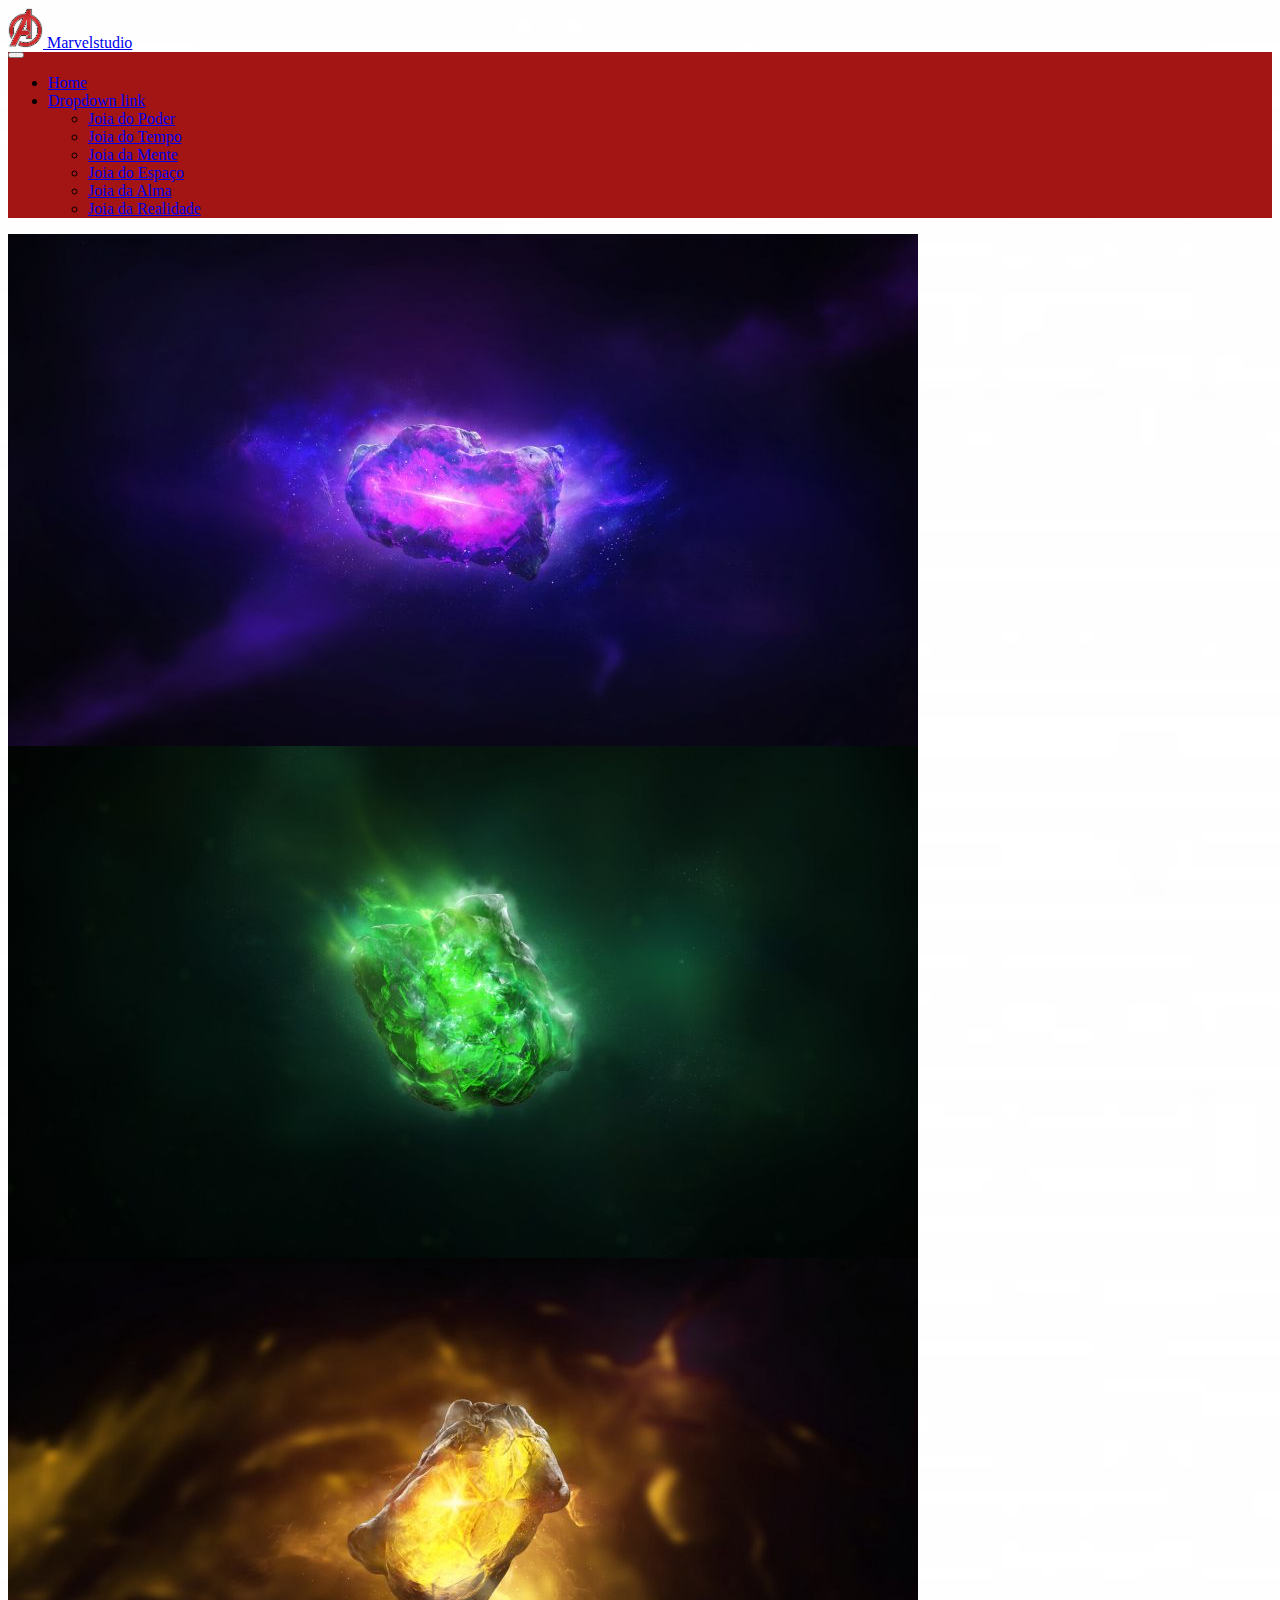
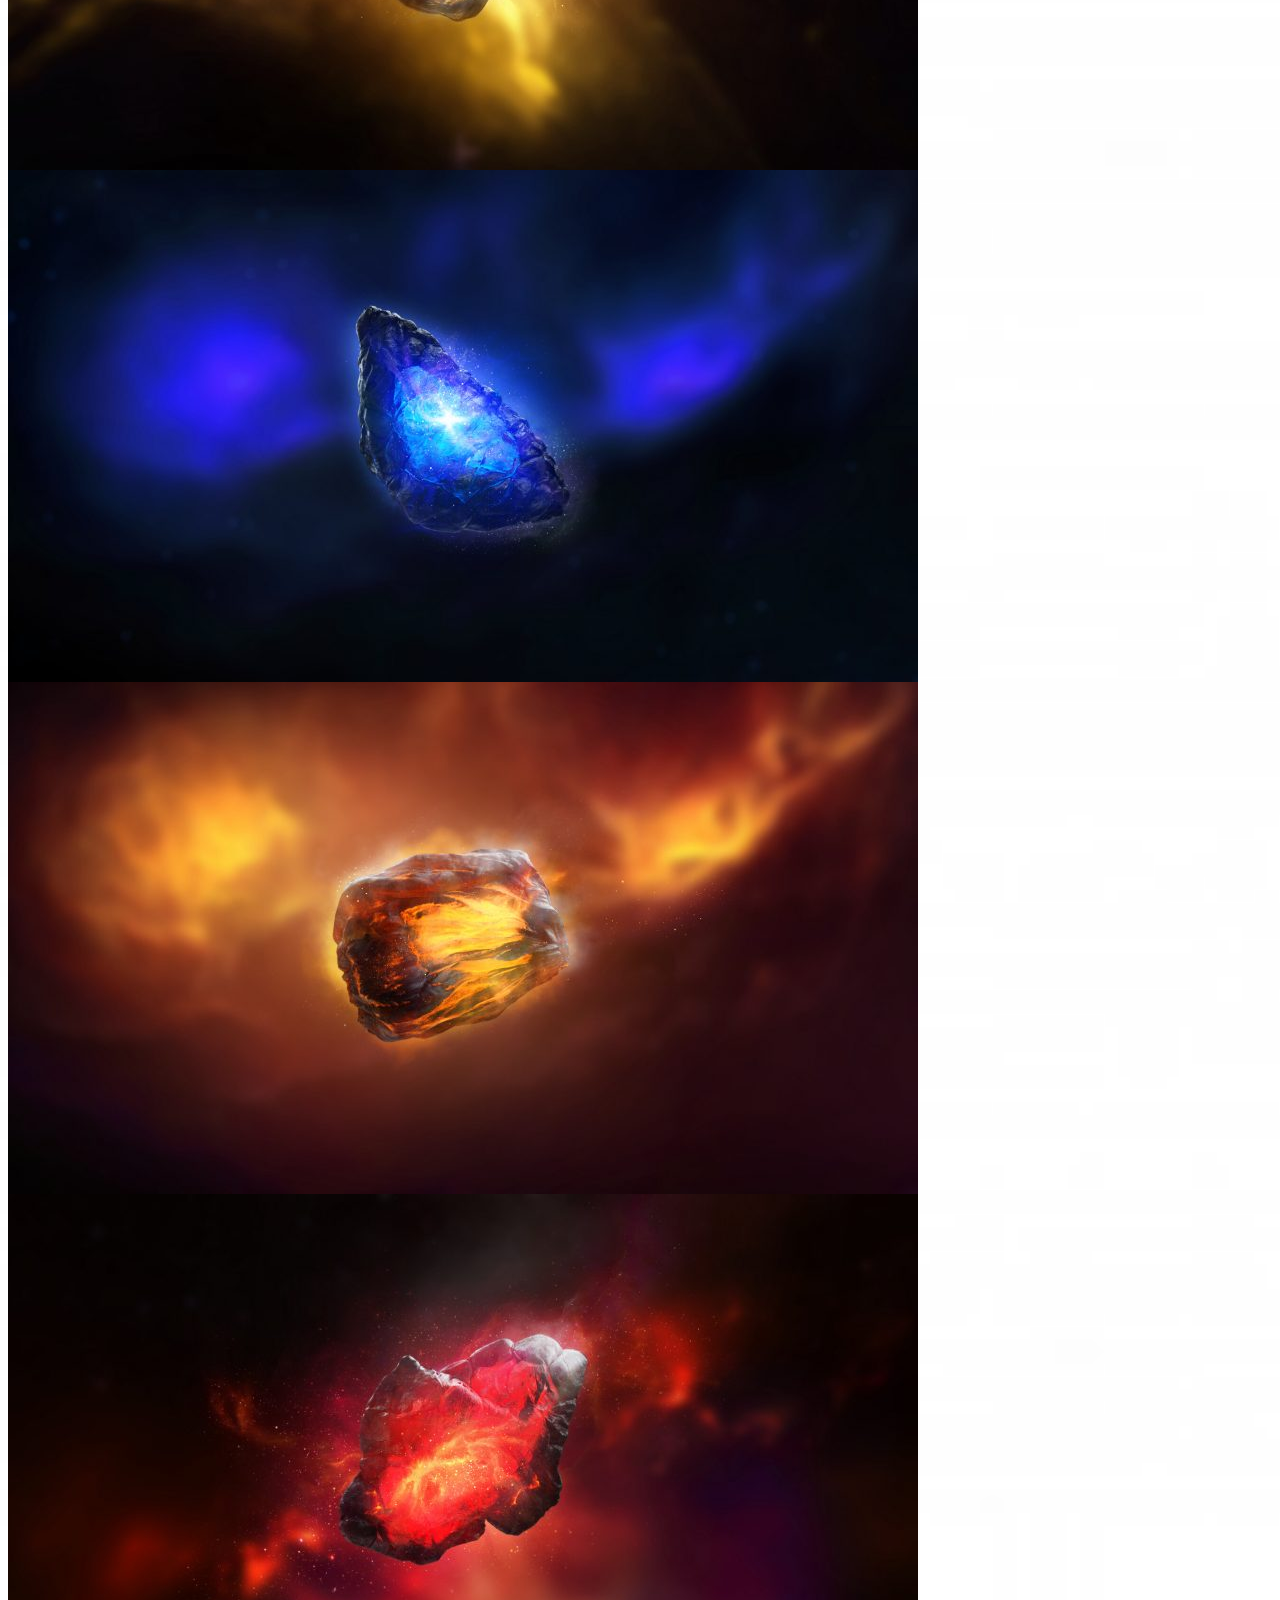
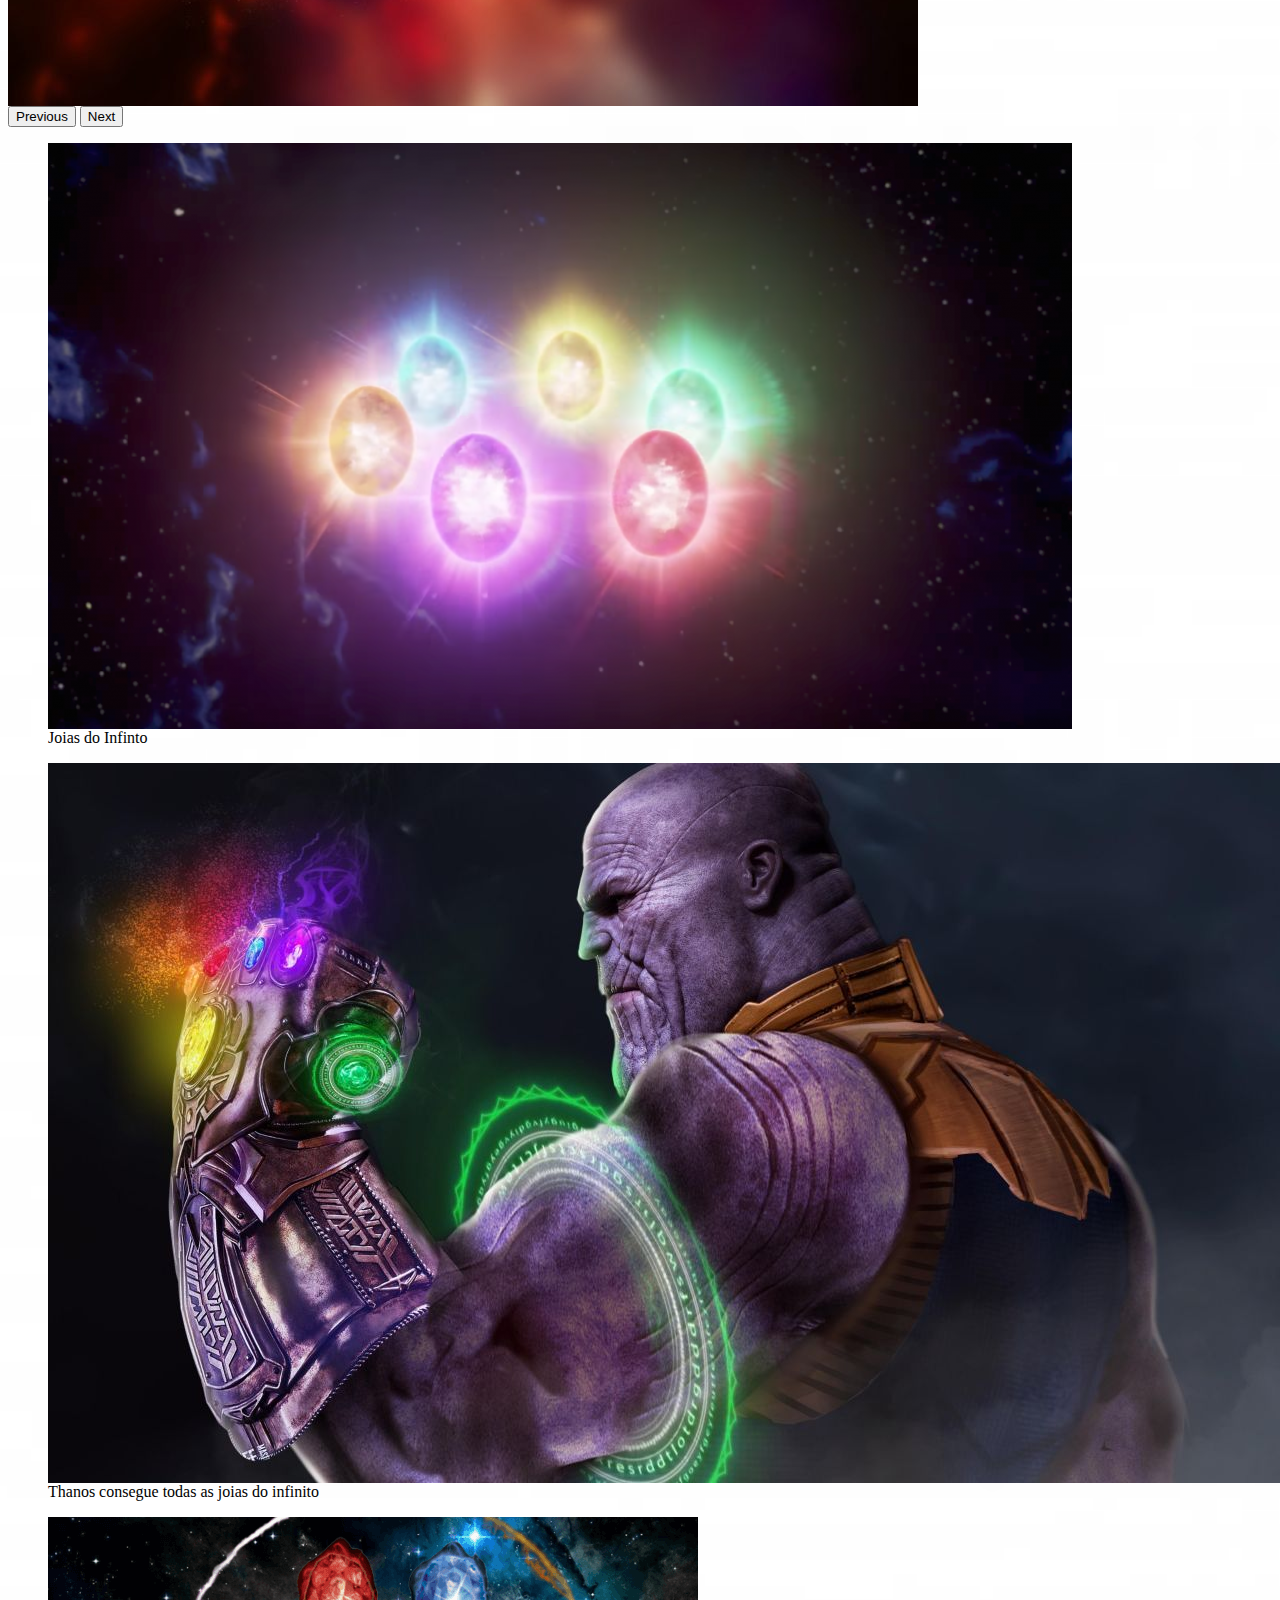
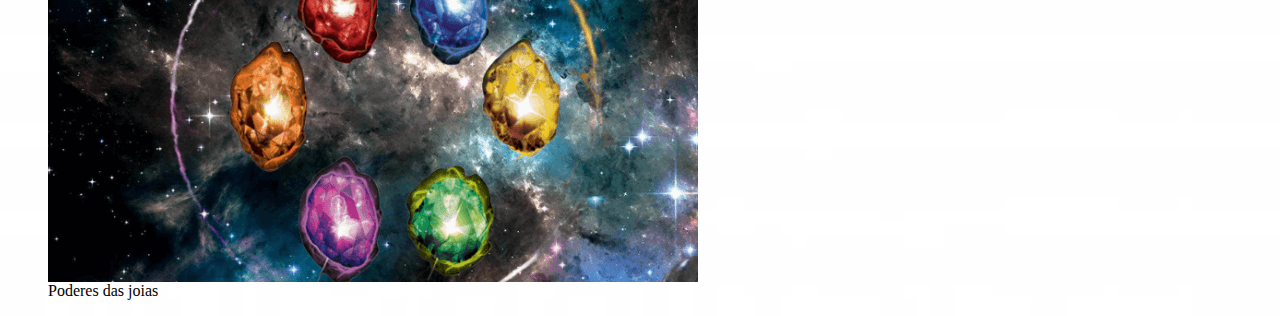
<file: 25.05.22 - Copia/index.html>
<html>
    <head>
        <meta charset="UTF-8">
        <title>joias do infinito</title> 
        <link rel="stylesheet" href="style.css">
        <link href="https://cdn.jsdelivr.net/npm/bootstrap@5.2.0-beta1/dist/css/bootstrap.min.css" rel="stylesheet" integrity="sha384-0evHe/X+R7YkIZDRvuzKMRqM+OrBnVFBL6DOitfPri4tjfHxaWutUpFmBp4vmVor" crossorigin="anonymous">
        <script src="https://cdn.jsdelivr.net/npm/bootstrap@5.2.0-beta1/dist/js/bootstrap.bundle.min.js" integrity="sha384-pprn3073KE6tl6bjs2QrFaJGz5/SUsLqktiwsUTF55Jfv3qYSDhgCecCxMW52nD2" crossorigin="anonymous"></script>
    </head>
    <body background=
        <div class="container">
            <div class="row">
              <div class="col">
                <nav class="navbar bg-light">

                    <div class="container-fluid">
                      <a class="navbar-brand" href="index.html">
                        <img src="img/logovingas.png" alt="" width="35" height="40" class="d-inline-block align-text-top">
                        <font face="Bebas">Marvelstudio</font>
                      </a>
                    </div>
                  </nav>
              </div>
              <div class="container">
                <div class="row">
                  <div class="col">
                    <nav class="navbar" style="background-color: #a31414	;"> 
                      <div class="container-fluid">
                    <button class="navbar-toggler" type="button" data-bs-toggle="collapse" data-bs-target="#navbarNavDropdown" aria-controls="navbarNavDropdown" aria-expanded="false" aria-label="Toggle navigation">
                      <span class="navbar-toggler-icon" ></span>
                    </button>
                    <div class="collapse navbar-collapse" id="navbarNavDropdown">
                      <ul class="navbar-nav">
                        <li class="nav-item">
                          <a class="nav-link active" aria-current="page" href="index.html"><div class="text-white">Home </div></a>
                        </li>
                        <li class="nav-item dropdown">
                          <a class="nav-link dropdown-toggle" href="#" id="navbarDropdownMenuLink" role="button" data-bs-toggle="dropdown" aria-expanded="false">
                            <div class="text-white">Dropdown link </div>
                                </a>
                                <ul class="dropdown-menu" aria-labelledby="navbarDropdownMenuLink">
                                  <li><a class="dropdown-item" href="joia do poder.html">Joia do Poder</a></li>
                                  <li><a class="dropdown-item" href="joia do tempo.html">Joia do Tempo</a></li>
                                  <li><a class="dropdown-item" href="joia da mente.html">Joia da Mente</a></li>
                                  <li><a class="dropdown-item" href="joia do espaço.html">Joia do Espaço</a></li>
                                  <li><a class="dropdown-item" href="joia da Alma.html">Joia da Alma</a></li>
                                  <li><a class="dropdown-item" href="joia da realidade.html">Joia da Realidade</a></li>
                                </ul>
                        </li>
                            </ul>
                          </div>
                        </div>
                      </nav>
                      
                  </div>
                  <div class="container">
                    <div class="row">
                      <div class="col">
                        <div id="carouselExampleFade" class="carousel slide carousel-fade" data-bs-ride="carousel">
                            <div class="carousel-inner">
                              <div class="carousel-item active">
                                <img src="img/pedra-do-poder-910x512.jpg" class="d-block w-100" alt="...">
                              </div>
                              <div class="carousel-item">
                                <img src="img/joia-do-tempo-910x512 (1).jpg" class="d-block w-100" alt="...">
                              </div>
                              <div class="carousel-item">
                                <img src= "img/joia-da-mente-910x512.jpg" class="d-block w-100" alt="...">
                              </div>
                              <div class="carousel-item">
                                <img src="img/pedra-do-espaco-910x512.jpg" class="d-block w-100" alt="...">
                              </div>
                              <div class="carousel-item">
                                <img src="img/joia-da-alma-910x512.jpg" class="d-block w-100" alt="...">
                              </div>
                              <div class="carousel-item">
                                <img src="img/joia-da-realidade-910x512.jpg" class="d-block w-100" alt="...">
                              </div>
                            </div>
                            <button class="carousel-control-prev" type="button" data-bs-target="#carouselExampleFade" data-bs-slide="prev">
                              <span class="carousel-control-prev-icon" aria-hidden="true"></span>
                              <span class="visually-hidden">Previous</span>
                            </button>
                            <button class="carousel-control-next" type="button" data-bs-target="#carouselExampleFade" data-bs-slide="next">
                              <span class="carousel-control-next-icon" aria-hidden="true"></span>
                              <span class="visually-hidden">Next</span>
                            </button>
                          </div>
                          
                      </div> <p>
             <div class="container">
            <div class="row">
                <div class="col">
                    <figure class="figure">
                        <img src="img/joias-do-infinito-o-caminho-das-joias.png" class="figure-img img-fluid rounded" alt="...">
                        <figcaption class="figure-caption">Joias do Infinto</figcaption>
                      </figure>
              </div>
              <div class="col">
                <figure class="figure">
                    <img src="img/Thanos.jpg" class="figure-img img-fluid rounded" alt="...">
                    <figcaption class="figure-caption">Thanos consegue todas as joias do infinito</figcaption>
                  </figure>
              </div>
              <div class="col">
                <figure class="figure">
                    <img src="img/Joias-do-Infinito-2.png" class="figure-img img-fluid rounded" alt="...">
                    <figcaption class="figure-caption">Poderes das joias</figcaption></p>
                  </figure>
                </div>
                        </div>
          </div>
          
    </body>
</html>
</file>
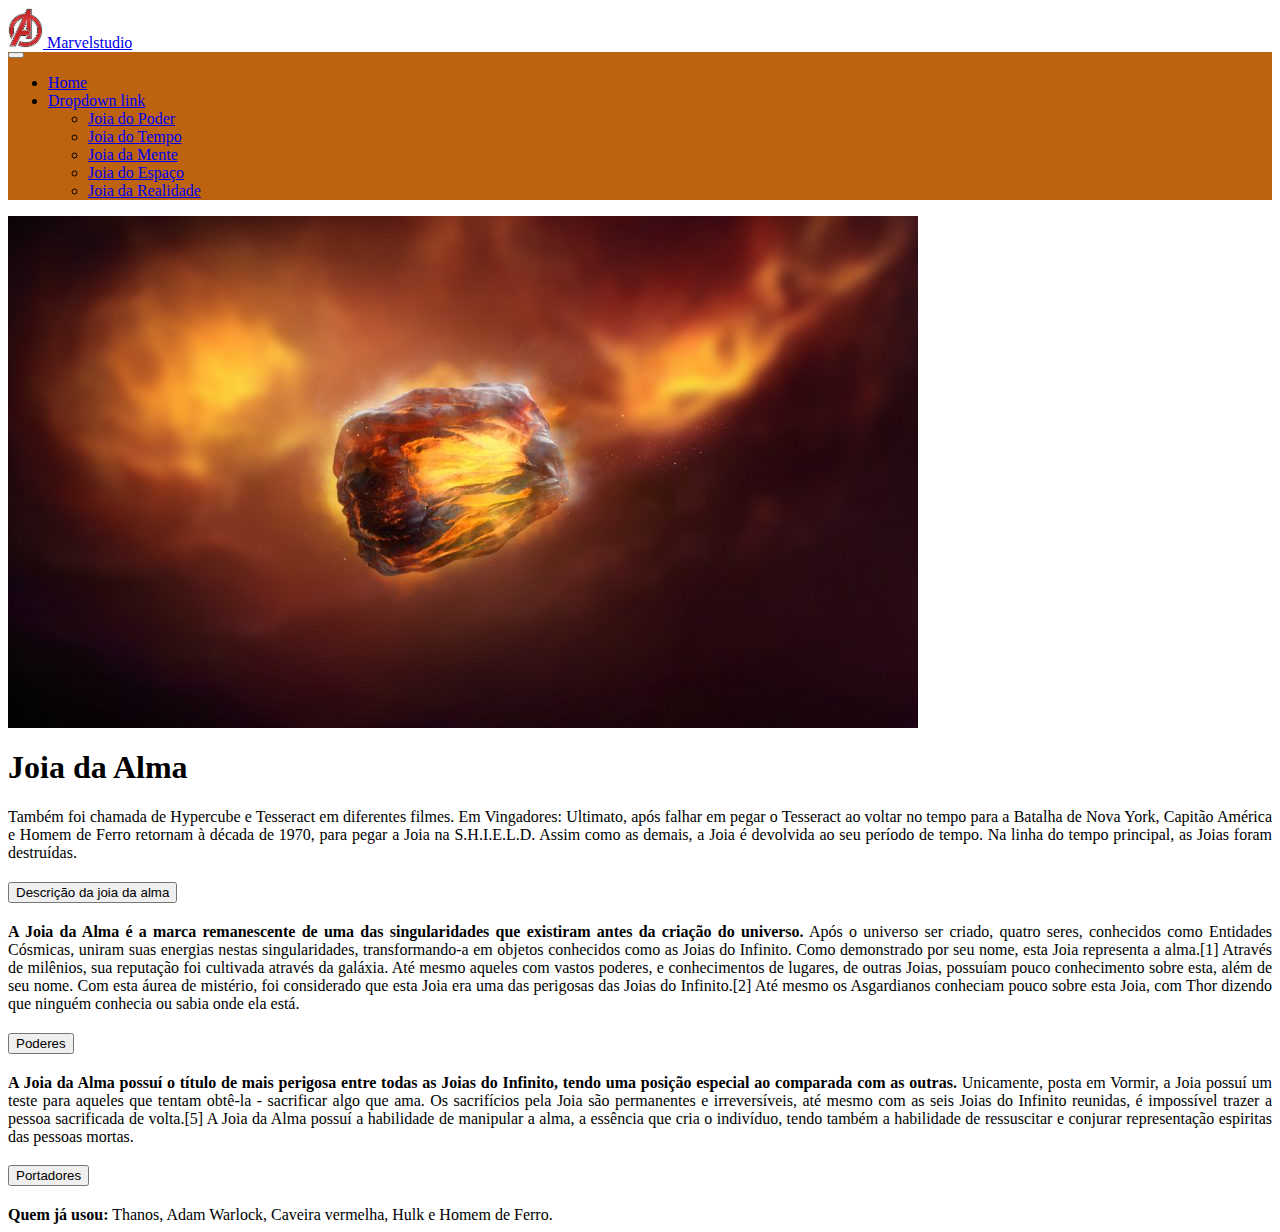
<file: 25.05.22 - Copia/joia da Alma.html>
<html>
    <head>
        <title>site</title>
        <link href="https://cdn.jsdelivr.net/npm/bootstrap@5.2.0-beta1/dist/css/bootstrap.min.css" rel="stylesheet" integrity="sha384-0evHe/X+R7YkIZDRvuzKMRqM+OrBnVFBL6DOitfPri4tjfHxaWutUpFmBp4vmVor" crossorigin="anonymous">
        <script src="https://cdn.jsdelivr.net/npm/bootstrap@5.2.0-beta1/dist/js/bootstrap.bundle.min.js" integrity="sha384-pprn3073KE6tl6bjs2QrFaJGz5/SUsLqktiwsUTF55Jfv3qYSDhgCecCxMW52nD2" crossorigin="anonymous"></script>
    </head>
    <body>
        <div class="container">
            <div class="row">
              <div class="col">
                <nav class="navbar bg-light">
                    <div class="container-fluid">
                      <a class="navbar-brand" href="index.html">
                        <img src="img/logovingas.png" alt="" width="35" height="40" class="d-inline-block align-text-top">
                        <font face="Bebas">Marvelstudio</font>
                      </a>
                    </div>
                  </nav>
              </div>
              <div class="container">
                <div class="row">
                  <div class="col">
                    <nav class="navbar" style="background-color: #bd630f	;"> 
                        <div class="container-fluid">
                      <button class="navbar-toggler" type="button" data-bs-toggle="collapse" data-bs-target="#navbarNavDropdown" aria-controls="navbarNavDropdown" aria-expanded="false" aria-label="Toggle navigation">
                        <span class="navbar-toggler-icon"></span>
                      </button>
                      <div class="collapse navbar-collapse" id="navbarNavDropdown">
                        <ul class="navbar-nav">
                          <li class="nav-item">
                            <a class="nav-link active" aria-current="page" href="index.html"><div class="text-white">Home </div></a>
                          </li>
                          <li class="nav-item dropdown">
                            <a class="nav-link dropdown-toggle" href="#" id="navbarDropdownMenuLink" role="button" data-bs-toggle="dropdown" aria-expanded="false">
                              <div class="text-white">Dropdown link </div>
                                </a>
                                <ul class="dropdown-menu" aria-labelledby="navbarDropdownMenuLink">
                                  <li><a class="dropdown-item" href="joia do poder.html">Joia do Poder</a></li>
                                  <li><a class="dropdown-item" href="joia do tempo.html">Joia do Tempo</a></li>
                                  <li><a class="dropdown-item" href="joia da mente.html">Joia da Mente</a></li>
                                  <li><a class="dropdown-item" href="joia do espaço.html">Joia do Espaço</a></li>
                                  <li><a class="dropdown-item" href="joia da realidade.html">Joia da Realidade</a></li>
                                </ul>
                              </li>
                            </ul>
                          </div>
                        </div>
                      </nav>
                      
      
            
                
                    <div class="row">
                      <div class="col" style="text-align: justify;>">
                     <img src="img/joia-da-alma-910x512.jpg">
                     <h1>Joia da Alma</h1>
                     
                     Também foi chamada de Hypercube e Tesseract em diferentes filmes. Em Vingadores: Ultimato, após falhar em pegar o Tesseract ao voltar no tempo para a Batalha de Nova York, Capitão América e Homem de Ferro retornam à década de 1970, para pegar a Joia na S.H.I.E.L.D. Assim como as demais, a Joia é devolvida ao seu período de tempo. Na linha do tempo principal, as Joias foram destruídas.
                    </div>


                      <div class="col" style="text-align: justify;>">
                        <div class="accordion" id="accordionPanelsStayOpenExample">
                          <div class="accordion-item">
                            <h2 class="accordion-header" id="panelsStayOpen-headingOne">
                              <button class="accordion-button" type="button" data-bs-toggle="collapse" data-bs-target="#panelsStayOpen-collapseOne" aria-expanded="true" aria-controls="panelsStayOpen-collapseOne">
                                Descrição da joia da alma
                              </button>
                            </h2>
                            <div id="panelsStayOpen-collapseOne" class="accordion-collapse collapse show" aria-labelledby="panelsStayOpen-headingOne">
                              <div class="accordion-body">
                                <strong>A Joia da Alma é a marca remanescente de uma das singularidades que existiram antes da criação do universo.</strong> Após o universo ser criado, quatro seres, conhecidos como Entidades Cósmicas, uniram suas energias nestas singularidades, transformando-a em objetos conhecidos como as Joias do Infinito. Como demonstrado por seu nome, esta Joia representa a alma.[1] Através de milênios, sua reputação foi cultivada através da galáxia. Até mesmo aqueles com vastos poderes, e conhecimentos de lugares, de outras Joias, possuíam pouco conhecimento sobre esta, além de seu nome. Com esta áurea de mistério, foi considerado que esta Joia era uma das perigosas das Joias do Infinito.[2] Até mesmo os Asgardianos conheciam pouco sobre esta Joia, com Thor dizendo que ninguém conhecia ou sabia onde ela está.
                              </div>
                            </div>
                          </div>
                          <div class="accordion-item">
                            <h2 class="accordion-header" id="panelsStayOpen-headingTwo">
                              <button class="accordion-button collapsed" type="button" data-bs-toggle="collapse" data-bs-target="#panelsStayOpen-collapseTwo" aria-expanded="false" aria-controls="panelsStayOpen-collapseTwo">
                                Poderes
                              </button>
                            </h2>
                            <div id="panelsStayOpen-collapseTwo" class="accordion-collapse collapse" aria-labelledby="panelsStayOpen-headingTwo">
                              <div class="accordion-body">
                                <strong> A Joia da Alma possuí o título de mais perigosa entre todas as Joias do Infinito, tendo uma posição especial ao comparada com as outras.</strong> Unicamente, posta em Vormir, a Joia possuí um teste para aqueles que tentam obtê-la - sacrificar algo que ama. Os sacrifícios pela Joia são permanentes e irreversíveis, até mesmo com as seis Joias do Infinito reunidas, é impossível trazer a pessoa sacrificada de volta.[5] A Joia da Alma possuí a habilidade de manipular a alma, a essência que cria o indivíduo, tendo também a habilidade de ressuscitar e conjurar representação espiritas das pessoas mortas.
                              </div>
                            </div>
                          </div>
                          <div class="accordion-item">
                            <h2 class="accordion-header" id="panelsStayOpen-headingThree">
                              <button class="accordion-button collapsed" type="button" data-bs-toggle="collapse" data-bs-target="#panelsStayOpen-collapseThree" aria-expanded="false" aria-controls="panelsStayOpen-collapseThree">
                                Portadores
                              </button>
                            </h2>
                            <div id="panelsStayOpen-collapseThree" class="accordion-collapse collapse" aria-labelledby="panelsStayOpen-headingThree">
                              <div class="accordion-body">
                                <strong>Quem já usou:</strong> Thanos, Adam Warlock, Caveira vermelha, Hulk e Homem de Ferro.
                              </div>
                      </div>
  
                </div>
                </div>
              </div>
    
 </div>
            </div>
         </div>
       </div>
</file>
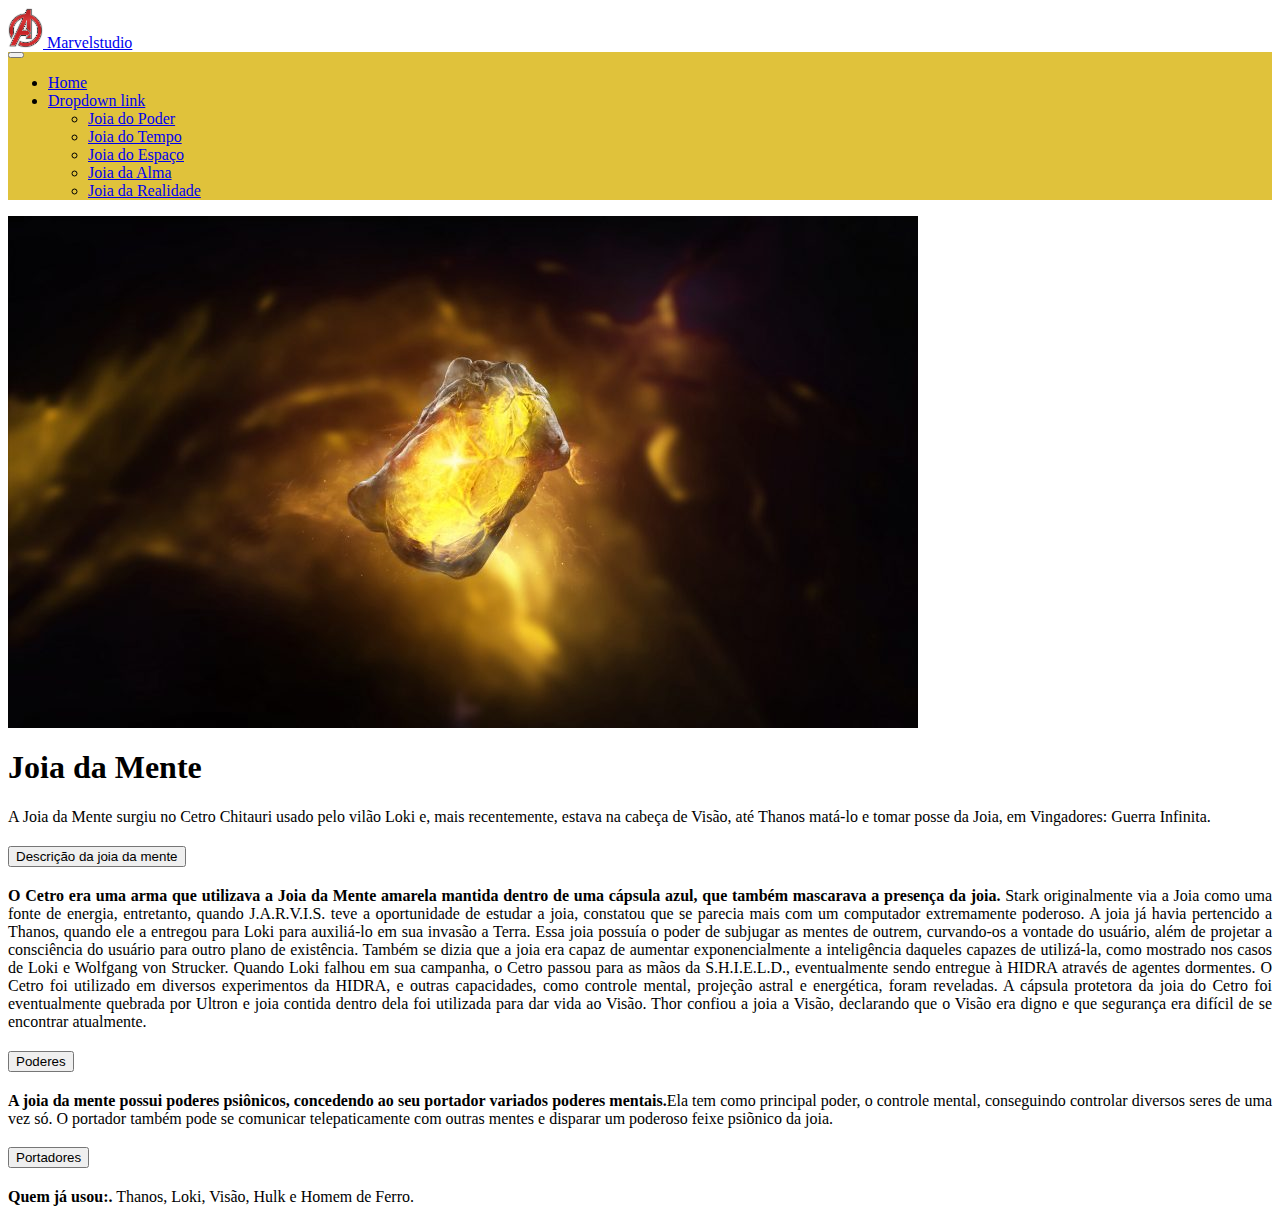
<file: 25.05.22 - Copia/joia da mente.html>
<html>
    <head>
        <title>site</title>
        <link href="https://cdn.jsdelivr.net/npm/bootstrap@5.2.0-beta1/dist/css/bootstrap.min.css" rel="stylesheet" integrity="sha384-0evHe/X+R7YkIZDRvuzKMRqM+OrBnVFBL6DOitfPri4tjfHxaWutUpFmBp4vmVor" crossorigin="anonymous">
        <script src="https://cdn.jsdelivr.net/npm/bootstrap@5.2.0-beta1/dist/js/bootstrap.bundle.min.js" integrity="sha384-pprn3073KE6tl6bjs2QrFaJGz5/SUsLqktiwsUTF55Jfv3qYSDhgCecCxMW52nD2" crossorigin="anonymous"></script>
    </head>
    <body>
        <div class="container">
            <div class="row">
              <div class="col">
                <nav class="navbar bg-light">
                    <div class="container-fluid">
                      <a class="navbar-brand" href="index.html">
                        <img src="img/logovingas.png" alt="" width="35" height="40" class="d-inline-block align-text-top">
                        <font face="Bebas">Marvelstudio</font>
                      </a>
                    </div>
                  </nav>
              </div>
              <div class="container">
                <div class="row">
                  <div class="col">
                    <nav class="navbar" style="background-color: #e0c23b	;"> 
                        <div class="container-fluid">
                      <button class="navbar-toggler" type="button" data-bs-toggle="collapse" data-bs-target="#navbarNavDropdown" aria-controls="navbarNavDropdown" aria-expanded="false" aria-label="Toggle navigation">
                        <span class="navbar-toggler-icon"></span>
                      </button>
                      <div class="collapse navbar-collapse" id="navbarNavDropdown">
                        <ul class="navbar-nav">
                          <li class="nav-item">
                            <a class="nav-link active" aria-current="page" href="index.html"><div class="text-white">Home </div></a>
                          </li>
                          <li class="nav-item dropdown">
                            <a class="nav-link dropdown-toggle" href="#" id="navbarDropdownMenuLink" role="button" data-bs-toggle="dropdown" aria-expanded="false">
                              <div class="text-white">Dropdown link </div>
                                </a>
                                <ul class="dropdown-menu" aria-labelledby="navbarDropdownMenuLink">
                                  <li><a class="dropdown-item" href="joia do poder.html">Joia do Poder</a></li>
                                  <li><a class="dropdown-item" href="joia do tempo.html">Joia do Tempo</a></li>
                                  <li><a class="dropdown-item" href="joia do espaço.html">Joia do Espaço</a></li>
                                  <li><a class="dropdown-item" href="joia da Alma.html">Joia da Alma</a></li>
                                  <li><a class="dropdown-item" href="joia da realidade.html">Joia da Realidade</a></li>
                                </ul>
                              </li>
                            </ul>
                          </div>
                        </div>
                      </nav>
                      
      
            
                
                    <div class="row">
                      <div class="col" style="text-align: justify;>">
                     <img src="img/joia-da-mente-910x512.jpg">
                     <h1>Joia da Mente</h1>
                     
                     A Joia da Mente surgiu no Cetro Chitauri usado pelo vilão Loki e, mais recentemente, estava na cabeça de Visão, até Thanos matá-lo e tomar posse da Joia, em Vingadores: Guerra Infinita.
                    </div>


                      <div class="col" style="text-align: justify;>">
                        <div class="accordion" id="accordionPanelsStayOpenExample">
                          <div class="accordion-item">
                            <h2 class="accordion-header" id="panelsStayOpen-headingOne">
                              <button class="accordion-button" type="button" data-bs-toggle="collapse" data-bs-target="#panelsStayOpen-collapseOne" aria-expanded="true" aria-controls="panelsStayOpen-collapseOne">
                                Descrição da joia da mente
                              </button>
                            </h2>
                            <div id="panelsStayOpen-collapseOne" class="accordion-collapse collapse show" aria-labelledby="panelsStayOpen-headingOne">
                              <div class="accordion-body">
                                <strong>O Cetro era uma arma que utilizava a Joia da Mente amarela mantida dentro de uma cápsula azul, que também mascarava a presença da joia.</strong>  Stark originalmente via a Joia como uma fonte de energia, entretanto, quando J.A.R.V.I.S. teve a oportunidade de estudar a joia, constatou que se parecia mais com um computador extremamente poderoso. A joia já havia pertencido a Thanos, quando ele a entregou para Loki para auxiliá-lo em sua invasão a Terra. Essa joia possuía o poder de subjugar as mentes de outrem, curvando-os a vontade do usuário, além de projetar a consciência do usuário para outro plano de existência. Também se dizia que a joia era capaz de aumentar exponencialmente a inteligência daqueles capazes de utilizá-la, como mostrado nos casos de Loki e Wolfgang von Strucker. Quando Loki falhou em sua campanha, o Cetro passou para as mãos da S.H.I.E.L.D., eventualmente sendo entregue à HIDRA através de agentes dormentes. O Cetro foi utilizado em diversos experimentos da HIDRA, e outras capacidades, como controle mental, projeção astral e energética, foram reveladas. A cápsula protetora da joia do Cetro foi eventualmente quebrada por Ultron e joia contida dentro dela foi utilizada para dar vida ao Visão. Thor confiou a joia a Visão, declarando que o Visão era digno e que segurança era difícil de se encontrar atualmente.
                              </div>
                            </div>
                          </div>
                          <div class="accordion-item">
                            <h2 class="accordion-header" id="panelsStayOpen-headingTwo">
                              <button class="accordion-button collapsed" type="button" data-bs-toggle="collapse" data-bs-target="#panelsStayOpen-collapseTwo" aria-expanded="false" aria-controls="panelsStayOpen-collapseTwo">
                                Poderes
                              </button>
                            </h2>
                            <div id="panelsStayOpen-collapseTwo" class="accordion-collapse collapse" aria-labelledby="panelsStayOpen-headingTwo">
                              <div class="accordion-body">
                                <strong>A joia da mente possui poderes psiônicos, concedendo ao seu portador variados poderes mentais.</strong>Ela tem como principal poder, o controle mental, conseguindo controlar diversos seres de uma vez só. O portador também pode se comunicar telepaticamente com outras mentes e disparar um poderoso feixe psiõnico da joia.
                              </div>
                            </div>
                          </div>
                          <div class="accordion-item">
                            <h2 class="accordion-header" id="panelsStayOpen-headingThree">
                              <button class="accordion-button collapsed" type="button" data-bs-toggle="collapse" data-bs-target="#panelsStayOpen-collapseThree" aria-expanded="false" aria-controls="panelsStayOpen-collapseThree">
                                Portadores
                              </button>
                            </h2>
                            <div id="panelsStayOpen-collapseThree" class="accordion-collapse collapse" aria-labelledby="panelsStayOpen-headingThree">
                              <div class="accordion-body">
                                <strong>Quem já usou:.</strong>   Thanos, Loki, Visão, Hulk e Homem de Ferro.
                              </div>
                      </div>
  
                </div>
                </div>
              </div>
    
 </div>
            </div>
         </div>
       </div>
</file>
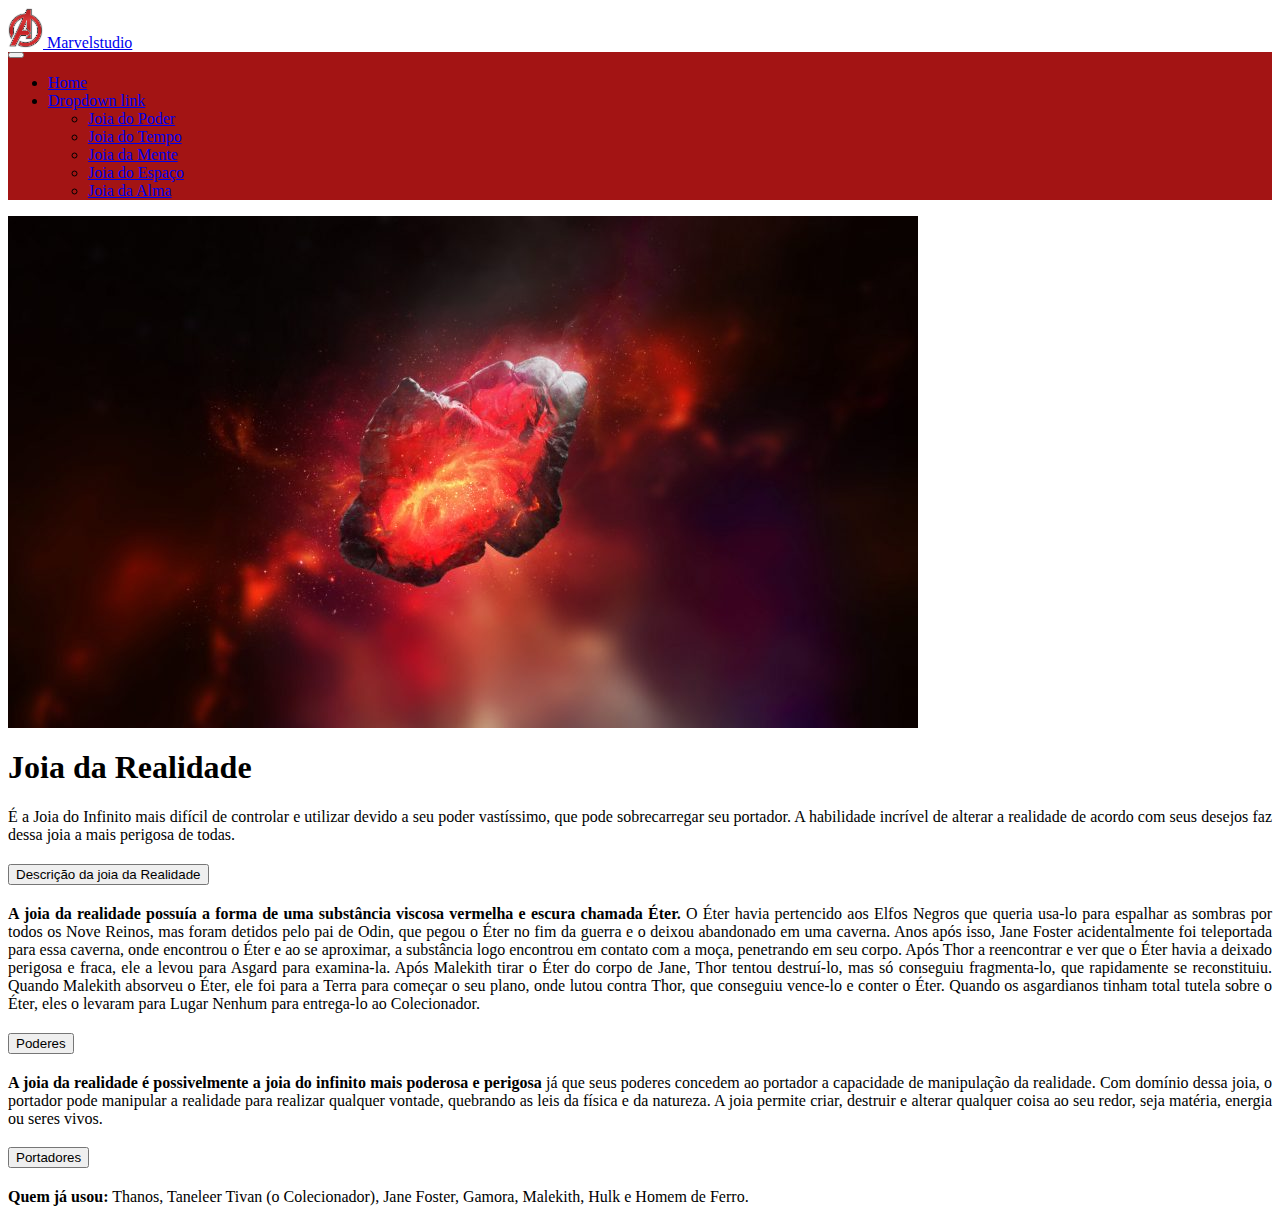
<file: 25.05.22 - Copia/joia da realidade.html>
<html>
    <head>
        <title>site</title>
        <link href="https://cdn.jsdelivr.net/npm/bootstrap@5.2.0-beta1/dist/css/bootstrap.min.css" rel="stylesheet" integrity="sha384-0evHe/X+R7YkIZDRvuzKMRqM+OrBnVFBL6DOitfPri4tjfHxaWutUpFmBp4vmVor" crossorigin="anonymous">
        <script src="https://cdn.jsdelivr.net/npm/bootstrap@5.2.0-beta1/dist/js/bootstrap.bundle.min.js" integrity="sha384-pprn3073KE6tl6bjs2QrFaJGz5/SUsLqktiwsUTF55Jfv3qYSDhgCecCxMW52nD2" crossorigin="anonymous"></script>
    </head>
    <body>
        <div class="container">
            <div class="row">
              <div class="col">
                <nav class="navbar bg-light">
                    <div class="container-fluid">
                      <a class="navbar-brand" href="index.html">
                        <img src="img/logovingas.png" alt="" width="35" height="40" class="d-inline-block align-text-top">
                        <font face="Bebas">Marvelstudio</font>
                      </a>
                    </div>
                  </nav>
              </div>
              <div class="container">
                <div class="row">
                  <div class="col">
                    <nav class="navbar" style="background-color: #a31414	;"> 
                      <div class="container-fluid">
                    <button class="navbar-toggler" type="button" data-bs-toggle="collapse" data-bs-target="#navbarNavDropdown" aria-controls="navbarNavDropdown" aria-expanded="false" aria-label="Toggle navigation">
                      <span class="navbar-toggler-icon"></span>
                    </button>
                    <div class="collapse navbar-collapse" id="navbarNavDropdown">
                      <ul class="navbar-nav">
                        <li class="nav-item">
                          <a class="nav-link active" aria-current="page" href="index.html"><div class="text-white">Home </div></a>
                        </li>
                        <li class="nav-item dropdown">
                          <a class="nav-link dropdown-toggle" href="#" id="navbarDropdownMenuLink" role="button" data-bs-toggle="dropdown" aria-expanded="false">
                            <div class="text-white">Dropdown link </div>
                                </a>
                                <ul class="dropdown-menu" aria-labelledby="navbarDropdownMenuLink">
                                  <li><a class="dropdown-item" href="joia do poder.html">Joia do Poder</a></li>
                                  <li><a class="dropdown-item" href="joia do tempo.html">Joia do Tempo</a></li>
                                  <li><a class="dropdown-item" href="joia da mente.html">Joia da Mente</a></li>
                                  <li><a class="dropdown-item" href="joia do espaço.html">Joia do Espaço</a></li>
                                  <li><a class="dropdown-item" href="joia da Alma.html">Joia da Alma</a></li>
                                </ul>
                              </li>
                            </ul>
                          </div>
                        </div>
                      </nav>
                      
      
            
                
                    <div class="row">
                      <div class="col" style="text-align: justify;>">
                     <img src="img/joia-da-realidade-910x512.jpg">
                     <h1>Joia da Realidade</h1>
                     
                     É a Joia do Infinito mais difícil de controlar e utilizar devido a seu poder vastíssimo, que pode sobrecarregar seu portador. A habilidade incrível de alterar a realidade de acordo com seus desejos faz dessa joia a mais perigosa de todas.
                    </div>


                      <div class="col" style="text-align: justify;>">
                        <div class="accordion" id="accordionPanelsStayOpenExample">
                          <div class="accordion-item">
                            <h2 class="accordion-header" id="panelsStayOpen-headingOne">
                              <button class="accordion-button" type="button" data-bs-toggle="collapse" data-bs-target="#panelsStayOpen-collapseOne" aria-expanded="true" aria-controls="panelsStayOpen-collapseOne">
                                Descrição da joia da Realidade
                              </button>
                            </h2>
                            <div id="panelsStayOpen-collapseOne" class="accordion-collapse collapse show" aria-labelledby="panelsStayOpen-headingOne">
                              <div class="accordion-body">
                                <strong>A joia da realidade possuía a forma de uma substância viscosa vermelha e escura chamada Éter.</strong> O Éter havia pertencido aos Elfos Negros que queria usa-lo para espalhar as sombras por todos os Nove Reinos, mas foram detidos pelo pai de Odin, que pegou o Éter no fim da guerra e o deixou abandonado em uma caverna. Anos após isso, Jane Foster acidentalmente foi teleportada para essa caverna, onde encontrou o Éter e ao se aproximar, a substância logo encontrou em contato com a moça, penetrando em seu corpo. Após Thor a reencontrar e ver que o Éter havia a deixado perigosa e fraca, ele a levou para Asgard para examina-la. Após Malekith tirar o Éter do corpo de Jane, Thor tentou destruí-lo, mas só conseguiu fragmenta-lo, que rapidamente se reconstituiu. Quando Malekith absorveu o Éter, ele foi para a Terra para começar o seu plano, onde lutou contra Thor, que conseguiu vence-lo e conter o Éter. Quando os asgardianos tinham total tutela sobre o Éter, eles o levaram para Lugar Nenhum para entrega-lo ao Colecionador.
                              </div>
                            </div>
                          </div>
                          <div class="accordion-item">
                            <h2 class="accordion-header" id="panelsStayOpen-headingTwo">
                              <button class="accordion-button collapsed" type="button" data-bs-toggle="collapse" data-bs-target="#panelsStayOpen-collapseTwo" aria-expanded="false" aria-controls="panelsStayOpen-collapseTwo">
                                Poderes
                              </button>
                            </h2>
                            <div id="panelsStayOpen-collapseTwo" class="accordion-collapse collapse" aria-labelledby="panelsStayOpen-headingTwo">
                              <div class="accordion-body">
                                <strong> A joia da realidade é possivelmente a joia do infinito mais poderosa e perigosa</strong> já que seus poderes concedem ao portador a capacidade de manipulação da realidade. Com domínio dessa joia, o portador pode manipular a realidade para realizar qualquer vontade, quebrando as leis da física e da natureza. A joia permite criar, destruir e alterar qualquer coisa ao seu redor, seja matéria, energia ou seres vivos.
                              </div>
                            </div>
                          </div>
                          <div class="accordion-item">
                            <h2 class="accordion-header" id="panelsStayOpen-headingThree">
                              <button class="accordion-button collapsed" type="button" data-bs-toggle="collapse" data-bs-target="#panelsStayOpen-collapseThree" aria-expanded="false" aria-controls="panelsStayOpen-collapseThree">
                                Portadores
                              </button>
                            </h2>
                            <div id="panelsStayOpen-collapseThree" class="accordion-collapse collapse" aria-labelledby="panelsStayOpen-headingThree">
                              <div class="accordion-body">
                                <strong>Quem já usou:</strong> Thanos, Taneleer Tivan (o Colecionador), Jane Foster, Gamora, Malekith, Hulk e Homem de Ferro.
                              </div>
                      </div>
  
                </div>
                </div>
              </div>
    
 </div>
            </div>
         </div>
       </div>
</file>
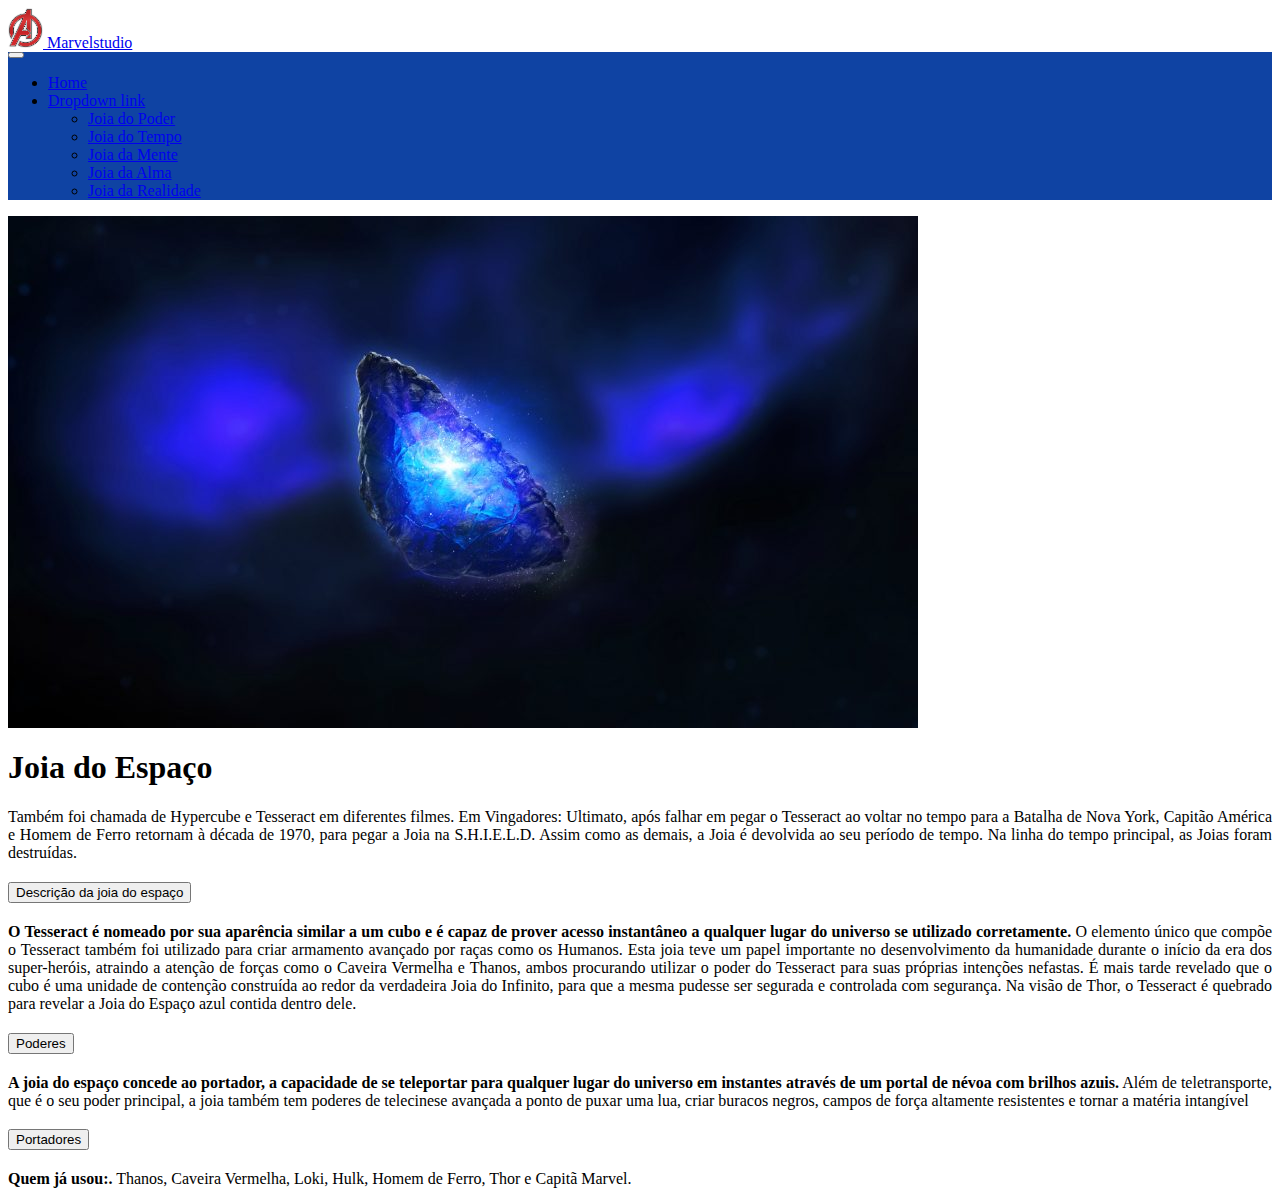
<file: 25.05.22 - Copia/joia do espaço.html>
<html>
    <head>
        <title>site</title>
        <link href="https://cdn.jsdelivr.net/npm/bootstrap@5.2.0-beta1/dist/css/bootstrap.min.css" rel="stylesheet" integrity="sha384-0evHe/X+R7YkIZDRvuzKMRqM+OrBnVFBL6DOitfPri4tjfHxaWutUpFmBp4vmVor" crossorigin="anonymous">
        <script src="https://cdn.jsdelivr.net/npm/bootstrap@5.2.0-beta1/dist/js/bootstrap.bundle.min.js" integrity="sha384-pprn3073KE6tl6bjs2QrFaJGz5/SUsLqktiwsUTF55Jfv3qYSDhgCecCxMW52nD2" crossorigin="anonymous"></script>
    </head>
    <body>
        <div class="container">
            <div class="row">
              <div class="col">
                <nav class="navbar bg-light">
                    <div class="container-fluid">
                      <a class="navbar-brand" href="index.html">
                        <img src="img/logovingas.png" alt="" width="35" height="40" class="d-inline-block align-text-top">
                        <font face="Bebas">Marvelstudio</font>
                      </a>
                    </div>
                  </nav>
              </div>
              <div class="container">
                <div class="row">
                  <div class="col">
                    <nav class="navbar" style="background-color: #0f43a3	;"> 
                        <div class="container-fluid">
                      <button class="navbar-toggler" type="button" data-bs-toggle="collapse" data-bs-target="#navbarNavDropdown" aria-controls="navbarNavDropdown" aria-expanded="false" aria-label="Toggle navigation">
                        <span class="navbar-toggler-icon"></span>
                      </button>
                      <div class="collapse navbar-collapse" id="navbarNavDropdown">
                        <ul class="navbar-nav">
                          <li class="nav-item">
                            <a class="nav-link active" aria-current="page" href="index.html"><div class="text-white">Home </div></a>
                          </li>
                          <li class="nav-item dropdown">
                            <a class="nav-link dropdown-toggle" href="#" id="navbarDropdownMenuLink" role="button" data-bs-toggle="dropdown" aria-expanded="false">
                              <div class="text-white">Dropdown link </div>
                                </a>
                                <ul class="dropdown-menu" aria-labelledby="navbarDropdownMenuLink">
                                  <li><a class="dropdown-item" href="joia do poder.html">Joia do Poder</a></li>
                                  <li><a class="dropdown-item" href="joia do tempo.html">Joia do Tempo</a></li>
                                  <li><a class="dropdown-item" href="joia da mente.html">Joia da Mente</a></li>
                                  <li><a class="dropdown-item" href="joia da Alma.html">Joia da Alma</a></li>
                                  <li><a class="dropdown-item" href="joia da realidade.html">Joia da Realidade</a></li>
                                </ul>
                              </li>
                            </ul>
                          </div>
                        </div>
                      </nav>
                      
      
            
                
                    <div class="row">
                      <div class="col" style="text-align: justify;>">
                     <img src="img/pedra-do-espaco-910x512.jpg">
                     <h1>Joia do Espaço</h1>
                     
                     Também foi chamada de Hypercube e Tesseract em diferentes filmes. Em Vingadores: Ultimato, após falhar em pegar o Tesseract ao voltar no tempo para a Batalha de Nova York, Capitão América e Homem de Ferro retornam à década de 1970, para pegar a Joia na S.H.I.E.L.D. Assim como as demais, a Joia é devolvida ao seu período de tempo. Na linha do tempo principal, as Joias foram destruídas.
                    </div>


                      <div class="col" style="text-align: justify;>">
                        <div class="accordion" id="accordionPanelsStayOpenExample">
                          <div class="accordion-item">
                            <h2 class="accordion-header" id="panelsStayOpen-headingOne">
                              <button class="accordion-button" type="button" data-bs-toggle="collapse" data-bs-target="#panelsStayOpen-collapseOne" aria-expanded="true" aria-controls="panelsStayOpen-collapseOne">
                                Descrição da joia do espaço
                              </button>
                            </h2>
                            <div id="panelsStayOpen-collapseOne" class="accordion-collapse collapse show" aria-labelledby="panelsStayOpen-headingOne">
                              <div class="accordion-body">
                                <strong>O Tesseract é nomeado por sua aparência similar a um cubo e é capaz de prover acesso instantâneo a qualquer lugar do universo se utilizado corretamente.</strong>  O elemento único que compõe o Tesseract também foi utilizado para criar armamento avançado por raças como os Humanos. Esta joia teve um papel importante no desenvolvimento da humanidade durante o início da era dos super-heróis, atraindo a atenção de forças como o Caveira Vermelha e Thanos, ambos procurando utilizar o poder do Tesseract para suas próprias intenções nefastas. É mais tarde revelado que o cubo é uma unidade de contenção construída ao redor da verdadeira Joia do Infinito, para que a mesma pudesse ser segurada e controlada com segurança. Na visão de Thor, o Tesseract é quebrado para revelar a Joia do Espaço azul contida dentro dele.
                              </div>
                            </div>
                          </div>
                          <div class="accordion-item">
                            <h2 class="accordion-header" id="panelsStayOpen-headingTwo">
                              <button class="accordion-button collapsed" type="button" data-bs-toggle="collapse" data-bs-target="#panelsStayOpen-collapseTwo" aria-expanded="false" aria-controls="panelsStayOpen-collapseTwo">
                                Poderes
                              </button>
                            </h2>
                            <div id="panelsStayOpen-collapseTwo" class="accordion-collapse collapse" aria-labelledby="panelsStayOpen-headingTwo">
                              <div class="accordion-body">
                                <strong> A joia do espaço concede ao portador, a capacidade de se teleportar para qualquer lugar do universo em instantes através de um portal de névoa com brilhos azuis.</strong>  Além de teletransporte, que é o seu poder principal, a joia também tem poderes de telecinese avançada a ponto de puxar uma lua, criar buracos negros, campos de força altamente resistentes e tornar a matéria intangível
                              </div>
                            </div>
                          </div>
                          <div class="accordion-item">
                            <h2 class="accordion-header" id="panelsStayOpen-headingThree">
                              <button class="accordion-button collapsed" type="button" data-bs-toggle="collapse" data-bs-target="#panelsStayOpen-collapseThree" aria-expanded="false" aria-controls="panelsStayOpen-collapseThree">
                                Portadores
                              </button>
                            </h2>
                            <div id="panelsStayOpen-collapseThree" class="accordion-collapse collapse" aria-labelledby="panelsStayOpen-headingThree">
                              <div class="accordion-body">
                                <strong>Quem já usou:.</strong> Thanos, Caveira Vermelha, Loki, Hulk, Homem de Ferro, Thor e Capitã Marvel.
                              </div>
                      </div>
  
                </div>
                </div>
              </div>
    
 </div>
            </div>
         </div>
       </div>
</file>
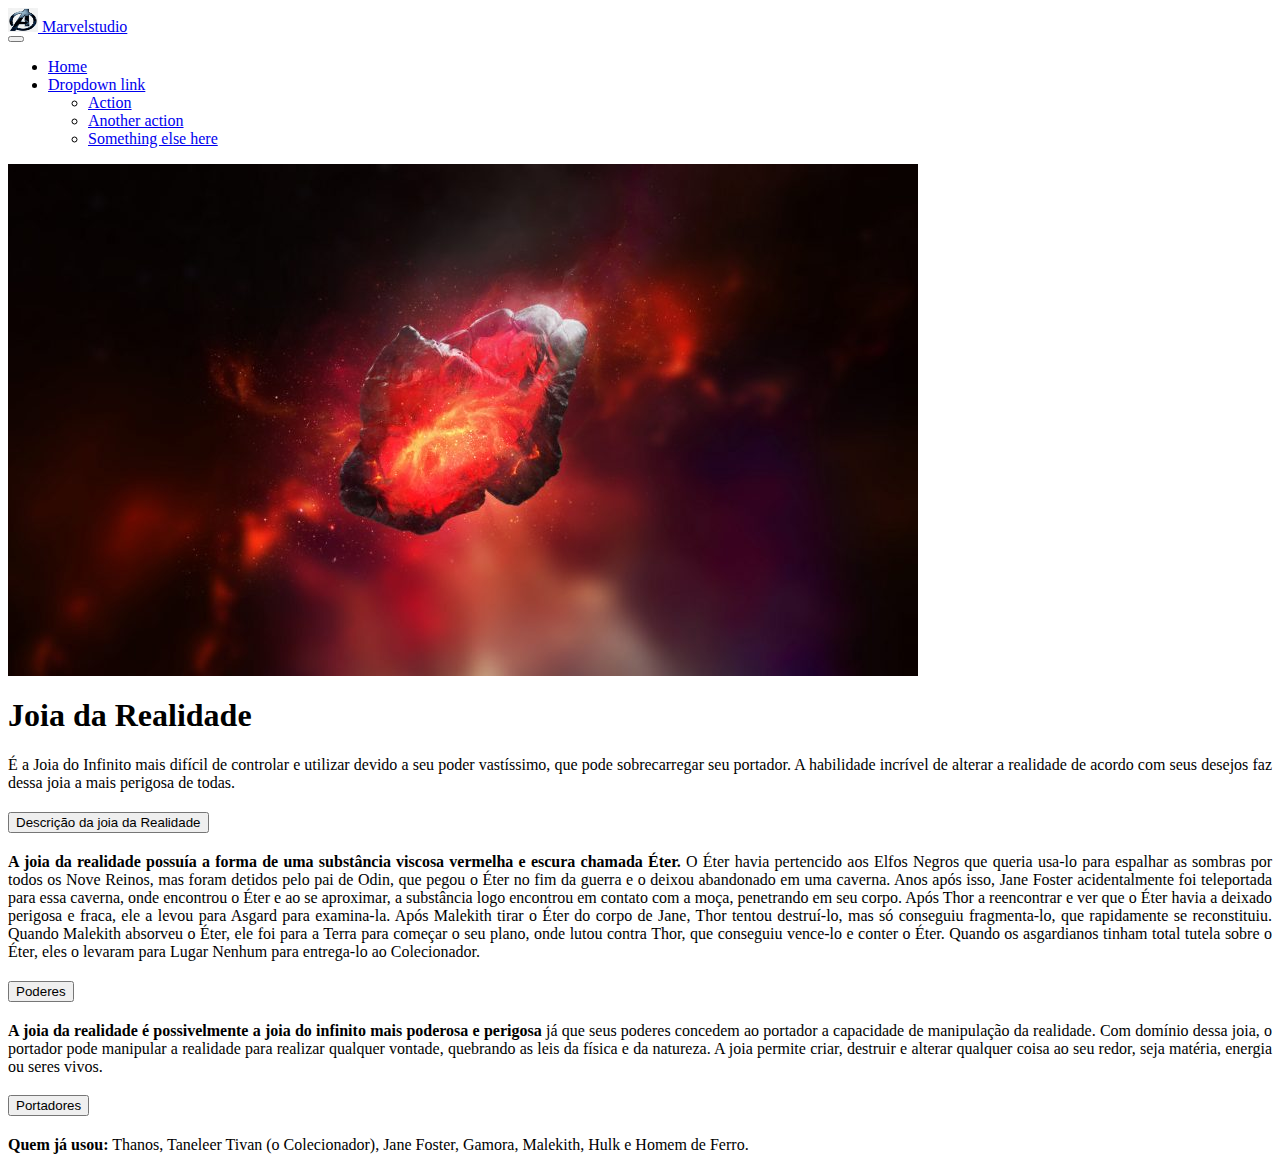
<file: 25.05.22 - Copia/joia do poder - Copia.html>
<html>
    <head>
        <title>site</title>
        <link href="https://cdn.jsdelivr.net/npm/bootstrap@5.2.0-beta1/dist/css/bootstrap.min.css" rel="stylesheet" integrity="sha384-0evHe/X+R7YkIZDRvuzKMRqM+OrBnVFBL6DOitfPri4tjfHxaWutUpFmBp4vmVor" crossorigin="anonymous">
        <script src="https://cdn.jsdelivr.net/npm/bootstrap@5.2.0-beta1/dist/js/bootstrap.bundle.min.js" integrity="sha384-pprn3073KE6tl6bjs2QrFaJGz5/SUsLqktiwsUTF55Jfv3qYSDhgCecCxMW52nD2" crossorigin="anonymous"></script>
    </head>
    <body>
        <div class="container">
            <div class="row">
              <div class="col">
                <nav class="navbar bg-light">
                    <div class="container-fluid">
                      <a class="navbar-brand" href="#">
                        <img src="img/marvel.png" alt="" width="30" height="24" class="d-inline-block align-text-top">
                        Marvelstudio
                      </a>
                    </div>
                  </nav>
              </div>
              <div class="container">
                <div class="row">
                  <div class="col">
                    <nav class="navbar navbar-expand-lg bg-dark">
                            <div class="container-fluid">
                          <button class="navbar-toggler" type="button" data-bs-toggle="collapse" data-bs-target="#navbarNavDropdown" aria-controls="navbarNavDropdown" aria-expanded="false" aria-label="Toggle navigation">
                            <span class="navbar-toggler-icon"></span>
                          </button>
                          <div class="collapse navbar-collapse" id="navbarNavDropdown">
                            <ul class="navbar-nav">
                              <li class="nav-item">
                                <a class="nav-link active" aria-current="page" href="#">Home</a>
                              </li>
                              <li class="nav-item dropdown">
                                <a class="nav-link dropdown-toggle" href="#" id="navbarDropdownMenuLink" role="button" data-bs-toggle="dropdown" aria-expanded="false">
                                  Dropdown link
                                </a>
                                <ul class="dropdown-menu" aria-labelledby="navbarDropdownMenuLink">
                                  <li><a class="dropdown-item" href="#">Action</a></li>
                                  <li><a class="dropdown-item" href="#">Another action</a></li>
                                  <li><a class="dropdown-item" href="#">Something else here</a></li>
                                </ul>
                              </li>
                            </ul>
                          </div>
                        </div>
                      </nav>
                      
      
            
                
                    <div class="row">
                      <div class="col" style="text-align: justify;>">
                     <img src="img/joia-da-realidade-910x512.jpg">
                     <h1>Joia da Realidade</h1>
                     É a Joia do Infinito mais difícil de controlar e utilizar devido a seu poder vastíssimo, que pode sobrecarregar seu portador. A habilidade incrível de alterar a realidade de acordo com seus desejos faz dessa joia a mais perigosa de todas.
                    </div>


                      <div class="col" style="text-align: justify;>">
                        <div class="accordion" id="accordionPanelsStayOpenExample">
                          <div class="accordion-item">
                            <h2 class="accordion-header" id="panelsStayOpen-headingOne">
                              <button class="accordion-button" type="button" data-bs-toggle="collapse" data-bs-target="#panelsStayOpen-collapseOne" aria-expanded="true" aria-controls="panelsStayOpen-collapseOne">
                                Descrição da joia da Realidade
                              </button>
                            </h2>
                            <div id="panelsStayOpen-collapseOne" class="accordion-collapse collapse show" aria-labelledby="panelsStayOpen-headingOne">
                              <div class="accordion-body">
                                <strong>A joia da realidade possuía a forma de uma substância viscosa vermelha e escura chamada Éter.</strong> O Éter havia pertencido aos Elfos Negros que queria usa-lo para espalhar as sombras por todos os Nove Reinos, mas foram detidos pelo pai de Odin, que pegou o Éter no fim da guerra e o deixou abandonado em uma caverna. Anos após isso, Jane Foster acidentalmente foi teleportada para essa caverna, onde encontrou o Éter e ao se aproximar, a substância logo encontrou em contato com a moça, penetrando em seu corpo. Após Thor a reencontrar e ver que o Éter havia a deixado perigosa e fraca, ele a levou para Asgard para examina-la. Após Malekith tirar o Éter do corpo de Jane, Thor tentou destruí-lo, mas só conseguiu fragmenta-lo, que rapidamente se reconstituiu. Quando Malekith absorveu o Éter, ele foi para a Terra para começar o seu plano, onde lutou contra Thor, que conseguiu vence-lo e conter o Éter. Quando os asgardianos tinham total tutela sobre o Éter, eles o levaram para Lugar Nenhum para entrega-lo ao Colecionador.
                              </div>
                            </div>
                          </div>
                          <div class="accordion-item">
                            <h2 class="accordion-header" id="panelsStayOpen-headingTwo">
                              <button class="accordion-button collapsed" type="button" data-bs-toggle="collapse" data-bs-target="#panelsStayOpen-collapseTwo" aria-expanded="false" aria-controls="panelsStayOpen-collapseTwo">
                                Poderes
                              </button>
                            </h2>
                            <div id="panelsStayOpen-collapseTwo" class="accordion-collapse collapse" aria-labelledby="panelsStayOpen-headingTwo">
                              <div class="accordion-body">
                                <strong> A joia da realidade é possivelmente a joia do infinito mais poderosa e perigosa</strong> já que seus poderes concedem ao portador a capacidade de manipulação da realidade. Com domínio dessa joia, o portador pode manipular a realidade para realizar qualquer vontade, quebrando as leis da física e da natureza. A joia permite criar, destruir e alterar qualquer coisa ao seu redor, seja matéria, energia ou seres vivos.
                              </div>
                            </div>
                          </div>
                          <div class="accordion-item">
                            <h2 class="accordion-header" id="panelsStayOpen-headingThree">
                              <button class="accordion-button collapsed" type="button" data-bs-toggle="collapse" data-bs-target="#panelsStayOpen-collapseThree" aria-expanded="false" aria-controls="panelsStayOpen-collapseThree">
                                Portadores
                              </button>
                            </h2>
                            <div id="panelsStayOpen-collapseThree" class="accordion-collapse collapse" aria-labelledby="panelsStayOpen-headingThree">
                              <div class="accordion-body">
                                <strong>Quem já usou:</strong> Thanos, Taneleer Tivan (o Colecionador), Jane Foster, Gamora, Malekith, Hulk e Homem de Ferro.
                              </div>
                      </div>
  
                </div>
                </div>
              </div>
    
 </div>
            </div>
         </div>
       </div>
</file>
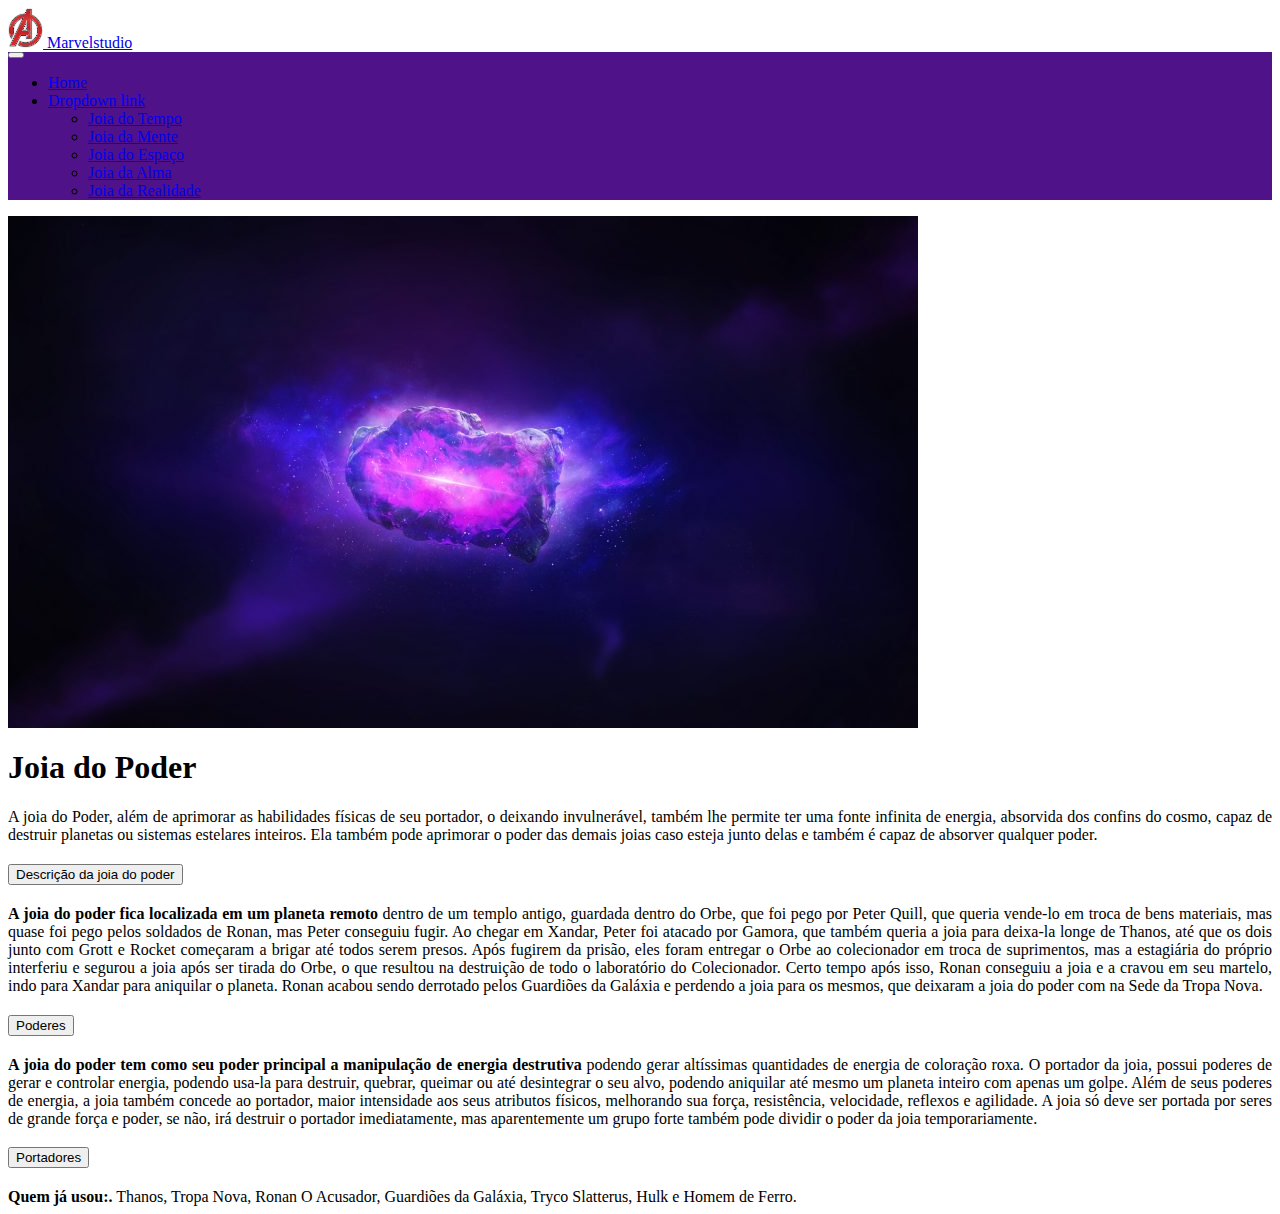
<file: 25.05.22 - Copia/joia do poder.html>
<html>
    <head>
        <title>site</title>
        <link href="https://cdn.jsdelivr.net/npm/bootstrap@5.2.0-beta1/dist/css/bootstrap.min.css" rel="stylesheet" integrity="sha384-0evHe/X+R7YkIZDRvuzKMRqM+OrBnVFBL6DOitfPri4tjfHxaWutUpFmBp4vmVor" crossorigin="anonymous">
        <script src="https://cdn.jsdelivr.net/npm/bootstrap@5.2.0-beta1/dist/js/bootstrap.bundle.min.js" integrity="sha384-pprn3073KE6tl6bjs2QrFaJGz5/SUsLqktiwsUTF55Jfv3qYSDhgCecCxMW52nD2" crossorigin="anonymous"></script>
    </head>
    <body>
        <div class="container">
            <div class="row">
              <div class="col">
                <nav class="navbar bg-light">
                    <div class="container-fluid">
                      <a class="navbar-brand" href="index.html">
                        <img src="img/logovingas.png" alt="" width="35" height="40" class="d-inline-block align-text-top">
                        <font face="Bebas">Marvelstudio</font>
                      </a>
                    </div>
                  </nav>
              </div>
              <div class="container">
                <div class="row">
                  <div class="col">
                    <nav class="navbar" style="background-color: #4f1288	;"> 
                        <div class="container-fluid">
                      <button class="navbar-toggler" type="button" data-bs-toggle="collapse" data-bs-target="#navbarNavDropdown" aria-controls="navbarNavDropdown" aria-expanded="false" aria-label="Toggle navigation">
                        <span class="navbar-toggler-icon"></span>
                      </button>
                      <div class="collapse navbar-collapse" id="navbarNavDropdown">
                        <ul class="navbar-nav">
                          <li class="nav-item">
                            <a class="nav-link active" aria-current="page" href="index.html"><div class="text-white">Home </div></a>
                          </li>
                          <li class="nav-item dropdown">
                            <a class="nav-link dropdown-toggle" href="#" id="navbarDropdownMenuLink" role="button" data-bs-toggle="dropdown" aria-expanded="false">
                              <div class="text-white">Dropdown link </div>
                                </a>
                                <ul class="dropdown-menu" aria-labelledby="navbarDropdownMenuLink">
                                  <li><a class="dropdown-item" href="joia do tempo.html">Joia do Tempo</a></li>
                                  <li><a class="dropdown-item" href="joia da mente.html">Joia da Mente</a></li>
                                  <li><a class="dropdown-item" href="joia do espaço.html">Joia do Espaço</a></li>
                                  <li><a class="dropdown-item" href="joia da Alma.html">Joia da Alma</a></li>
                                  <li><a class="dropdown-item" href="joia da realidade.html">Joia da Realidade</a></li>
                                </ul>
                              </li>
                            </ul>
                          </div>
                        </div>
                      </nav>
                      
      
            
                
                    <div class="row">
                      <div class="col" style="text-align: justify;>">
                     <img src="img/pedra-do-poder-910x512.jpg">
                     <h1>Joia do Poder</h1>
                     
                     A joia do Poder, além de aprimorar as habilidades físicas de seu portador, o deixando invulnerável, também lhe permite ter uma fonte infinita de energia, absorvida dos confins do cosmo, capaz de destruir planetas ou sistemas estelares inteiros. Ela também pode aprimorar o poder das demais joias caso esteja junto delas e também é capaz de absorver qualquer poder.
                    </div>


                      <div class="col" style="text-align: justify;>">
                        <div class="accordion" id="accordionPanelsStayOpenExample">
                          <div class="accordion-item">
                            <h2 class="accordion-header" id="panelsStayOpen-headingOne">
                              <button class="accordion-button" type="button" data-bs-toggle="collapse" data-bs-target="#panelsStayOpen-collapseOne" aria-expanded="true" aria-controls="panelsStayOpen-collapseOne">
                                Descrição da joia do poder
                              </button>
                            </h2>
                            <div id="panelsStayOpen-collapseOne" class="accordion-collapse collapse show" aria-labelledby="panelsStayOpen-headingOne">
                              <div class="accordion-body">
                                <strong>A joia do poder fica localizada em um planeta remoto</strong> dentro de um templo antigo, guardada dentro do Orbe, que foi pego por Peter Quill, que queria vende-lo em troca de bens materiais, mas quase foi pego pelos soldados de Ronan, mas Peter conseguiu fugir. Ao chegar em Xandar, Peter foi atacado por Gamora, que também queria a joia para deixa-la longe de Thanos, até que os dois junto com Grott e Rocket começaram a brigar até todos serem presos. Após fugirem da prisão, eles foram entregar o Orbe ao colecionador em troca de suprimentos, mas a estagiária do próprio interferiu e segurou a joia após ser tirada do Orbe, o que resultou na destruição de todo o laboratório do Colecionador. Certo tempo após isso, Ronan conseguiu a joia e a cravou em seu martelo, indo para Xandar para aniquilar o planeta. Ronan acabou sendo derrotado pelos Guardiões da Galáxia e perdendo a joia para os mesmos, que deixaram a joia do poder com na Sede da Tropa Nova.
                              </div>
                            </div>
                          </div>
                          <div class="accordion-item">
                            <h2 class="accordion-header" id="panelsStayOpen-headingTwo">
                              <button class="accordion-button collapsed" type="button" data-bs-toggle="collapse" data-bs-target="#panelsStayOpen-collapseTwo" aria-expanded="false" aria-controls="panelsStayOpen-collapseTwo">
                                Poderes
                              </button>
                            </h2>
                            <div id="panelsStayOpen-collapseTwo" class="accordion-collapse collapse" aria-labelledby="panelsStayOpen-headingTwo">
                              <div class="accordion-body">
                                <strong>A joia do poder tem como seu poder principal a manipulação de energia destrutiva</strong> podendo gerar altíssimas quantidades de energia de coloração roxa. O portador da joia, possui poderes de gerar e controlar energia, podendo usa-la para destruir, quebrar, queimar ou até desintegrar o seu alvo, podendo aniquilar até mesmo um planeta inteiro com apenas um golpe. Além de seus poderes de energia, a joia também concede ao portador, maior intensidade aos seus atributos físicos, melhorando sua força, resistência, velocidade, reflexos e agilidade. A joia só deve ser portada por seres de grande força e poder, se não, irá destruir o portador imediatamente, mas aparentemente um grupo forte também pode dividir o poder da joia temporariamente.
                              </div>
                            </div>
                          </div>
                          <div class="accordion-item">
                            <h2 class="accordion-header" id="panelsStayOpen-headingThree">
                              <button class="accordion-button collapsed" type="button" data-bs-toggle="collapse" data-bs-target="#panelsStayOpen-collapseThree" aria-expanded="false" aria-controls="panelsStayOpen-collapseThree">
                                Portadores
                              </button>
                            </h2>
                            <div id="panelsStayOpen-collapseThree" class="accordion-collapse collapse" aria-labelledby="panelsStayOpen-headingThree">
                              <div class="accordion-body">
                                <strong>Quem já usou:.</strong>  Thanos, Tropa Nova, Ronan O Acusador, Guardiões da Galáxia, Tryco Slatterus, Hulk e Homem de Ferro.
                              </div>
                      </div>
  
                </div>
                </div>
              </div>
    
 </div>
            </div>
         </div>
       </div>
</file>
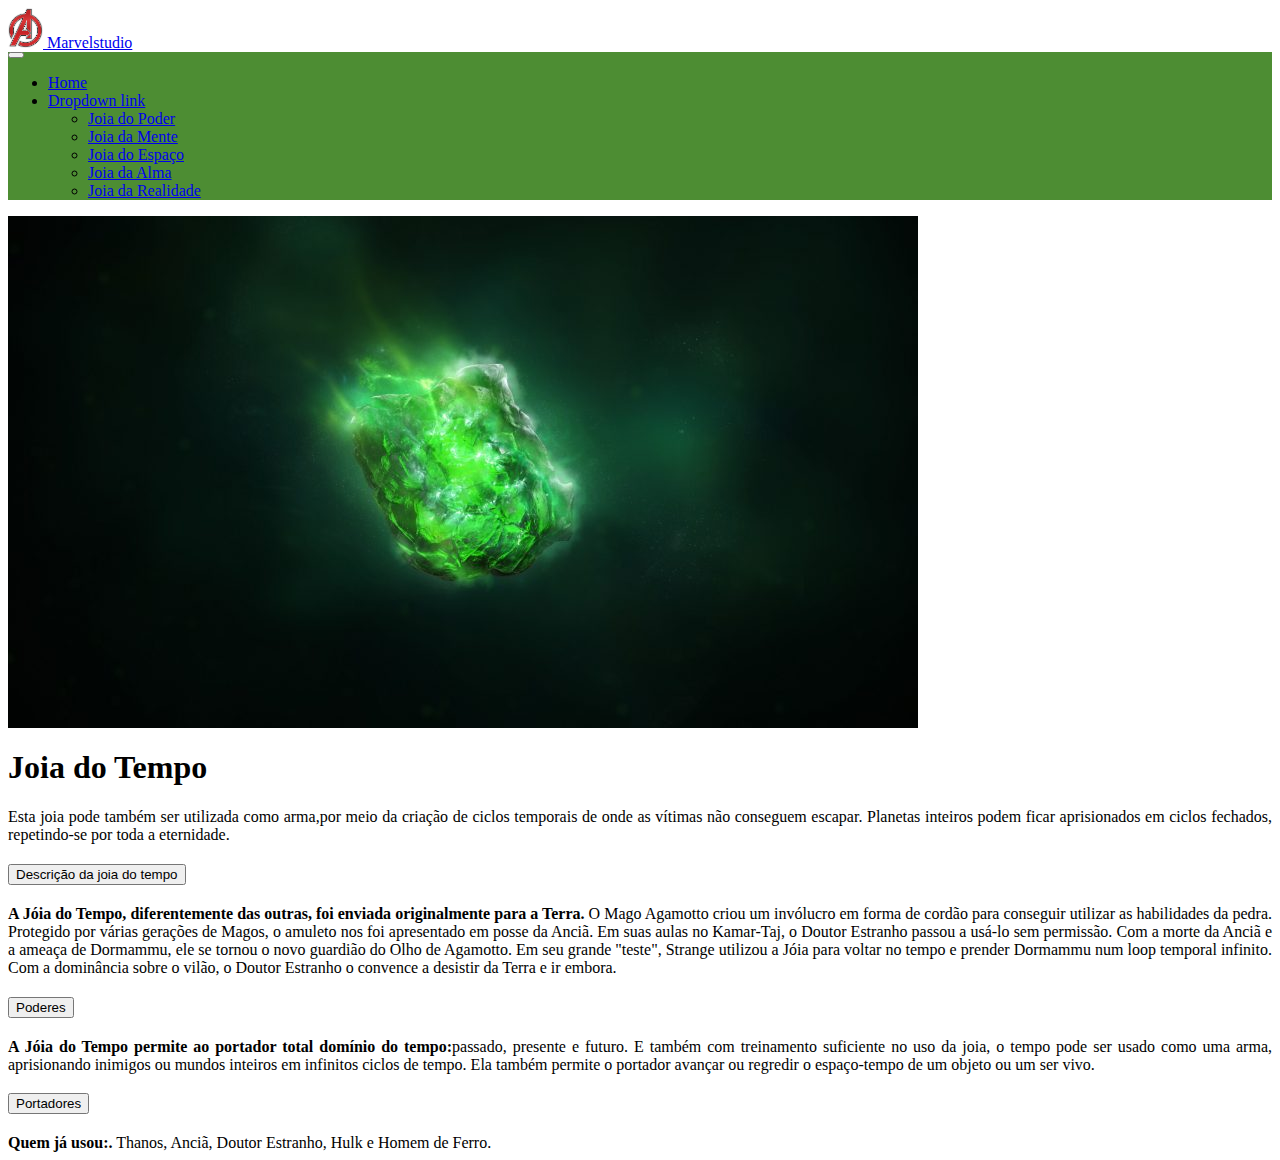
<file: 25.05.22 - Copia/joia do tempo.html>
<html>
    <head>
        <title>site</title>
        <link href="https://cdn.jsdelivr.net/npm/bootstrap@5.2.0-beta1/dist/css/bootstrap.min.css" rel="stylesheet" integrity="sha384-0evHe/X+R7YkIZDRvuzKMRqM+OrBnVFBL6DOitfPri4tjfHxaWutUpFmBp4vmVor" crossorigin="anonymous">
        <script src="https://cdn.jsdelivr.net/npm/bootstrap@5.2.0-beta1/dist/js/bootstrap.bundle.min.js" integrity="sha384-pprn3073KE6tl6bjs2QrFaJGz5/SUsLqktiwsUTF55Jfv3qYSDhgCecCxMW52nD2" crossorigin="anonymous"></script>
    </head>
    <body>
        <div class="container">
            <div class="row">
              <div class="col">
                <nav class="navbar bg-light">
                    <div class="container-fluid">
                      <a class="navbar-brand" href="index.html">
                        <img src="img/logovingas.png" alt="" width="35" height="40" class="d-inline-block align-text-top">
                        <font face="Bebas">Marvelstudio</font>
                      </a>
                    </div>
                  </nav>
              </div>
              <div class="container">
                <div class="row">
                  <div class="col">
                    <nav class="navbar" style="background-color: #4d8d33	;"> 
                      <div class="container-fluid">
                    <button class="navbar-toggler" type="button" data-bs-toggle="collapse" data-bs-target="#navbarNavDropdown" aria-controls="navbarNavDropdown" aria-expanded="false" aria-label="Toggle navigation">
                      <span class="navbar-toggler-icon"></span>
                    </button>
                    <div class="collapse navbar-collapse" id="navbarNavDropdown">
                      <ul class="navbar-nav">
                        <li class="nav-item">
                          <a class="nav-link active" aria-current="page" href="index.html"><div class="text-white">Home </div></a>
                        </li>
                        <li class="nav-item dropdown">
                          <a class="nav-link dropdown-toggle" href="#" id="navbarDropdownMenuLink" role="button" data-bs-toggle="dropdown" aria-expanded="false">
                            <div class="text-white">Dropdown link </div>
                                </a>
                                <ul class="dropdown-menu" aria-labelledby="navbarDropdownMenuLink">
                                  <li><a class="dropdown-item" href="joia do poder.html">Joia do Poder</a></li>
                                  <li><a class="dropdown-item" href="joia da mente.html">Joia da Mente</a></li>
                                  <li><a class="dropdown-item" href="joia do espaço.html">Joia do Espaço</a></li>
                                  <li><a class="dropdown-item" href="joia da Alma.html">Joia da Alma</a></li>
                                  <li><a class="dropdown-item" href="joia da realidade.html">Joia da Realidade</a></li>
                                </ul>
                              </li>
                            </ul>
                          </div>
                        </div>
                      </nav>
                      
      
            
                
                    <div class="row">
                      <div class="col" style="text-align: justify;>">
                     <img src="img/joia-do-tempo-910x512 (1).jpg">
                     <h1>Joia do Tempo</h1>
                     
                     Esta joia pode também ser utilizada como arma,por meio da criação de ciclos temporais de onde as vítimas não conseguem escapar. Planetas inteiros podem ficar aprisionados em ciclos fechados, repetindo-se por toda a eternidade.
                    </div>


                      <div class="col" style="text-align: justify;>">
                        <div class="accordion" id="accordionPanelsStayOpenExample">
                          <div class="accordion-item">
                            <h2 class="accordion-header" id="panelsStayOpen-headingOne">
                              <button class="accordion-button" type="button" data-bs-toggle="collapse" data-bs-target="#panelsStayOpen-collapseOne" aria-expanded="true" aria-controls="panelsStayOpen-collapseOne">
                                Descrição da joia do tempo
                              </button>
                            </h2>
                            <div id="panelsStayOpen-collapseOne" class="accordion-collapse collapse show" aria-labelledby="panelsStayOpen-headingOne">
                              <div class="accordion-body">
                                <strong>A Jóia do Tempo, diferentemente das outras, foi enviada originalmente para a Terra.</strong> O Mago Agamotto criou um invólucro em forma de cordão para conseguir utilizar as habilidades da pedra. Protegido por várias gerações de Magos, o amuleto nos foi apresentado em posse da Anciã. Em suas aulas no Kamar-Taj, o Doutor Estranho passou a usá-lo sem permissão. Com a morte da Anciã e a ameaça de Dormammu, ele se tornou o novo guardião do Olho de Agamotto.

                                Em seu grande "teste", Strange utilizou a Jóia para voltar no tempo e prender Dormammu num loop temporal infinito. Com a dominância sobre o vilão, o Doutor Estranho o convence a desistir da Terra e ir embora.
                              </div>
                            </div>
                          </div>
                          <div class="accordion-item">
                            <h2 class="accordion-header" id="panelsStayOpen-headingTwo">
                              <button class="accordion-button collapsed" type="button" data-bs-toggle="collapse" data-bs-target="#panelsStayOpen-collapseTwo" aria-expanded="false" aria-controls="panelsStayOpen-collapseTwo">
                                Poderes
                              </button>
                            </h2>
                            <div id="panelsStayOpen-collapseTwo" class="accordion-collapse collapse" aria-labelledby="panelsStayOpen-headingTwo">
                              <div class="accordion-body">
                                <strong>A Jóia do Tempo permite ao portador total domínio do tempo:</strong>passado, presente e futuro. E também com treinamento suficiente no uso da joia, o tempo pode ser usado como uma arma, aprisionando inimigos ou mundos inteiros em infinitos ciclos de tempo. Ela também permite o portador avançar ou regredir o espaço-tempo de um objeto ou um ser vivo.
                              </div>
                            </div>
                          </div>
                          <div class="accordion-item">
                            <h2 class="accordion-header" id="panelsStayOpen-headingThree">
                              <button class="accordion-button collapsed" type="button" data-bs-toggle="collapse" data-bs-target="#panelsStayOpen-collapseThree" aria-expanded="false" aria-controls="panelsStayOpen-collapseThree">
                                Portadores
                              </button>
                            </h2>
                            <div id="panelsStayOpen-collapseThree" class="accordion-collapse collapse" aria-labelledby="panelsStayOpen-headingThree">
                              <div class="accordion-body">
                                <strong>Quem já usou:.</strong> Thanos, Anciã, Doutor Estranho, Hulk e Homem de Ferro.
                              </div>
                      </div>
  
                </div>
                </div>
              </div>
    
            </div>
            </div>
         </div>
       </div>
</file>
<file: 25.05.22 - Copia/style.css>
body{
    background-image: url(img/back\ marvel\ 2.jpg);
    background-size: cover;

}
</file>
